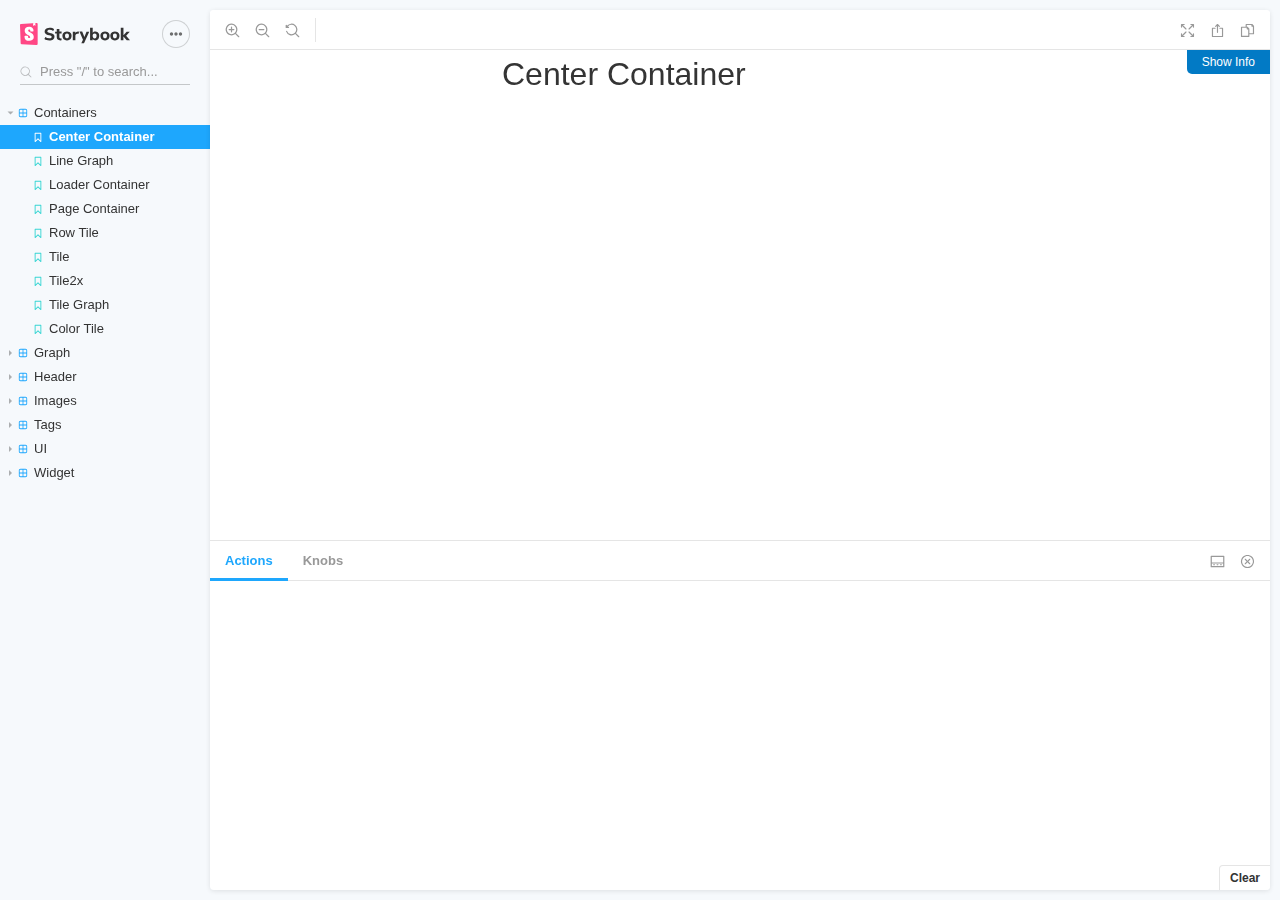
<file: index.html>
<!doctype html><html lang="en"><head><meta charset="utf-8"><title>Storybook</title><meta name="viewport" content="width=device-width,initial-scale=1"><style>html, body {
    overflow: hidden;
    height: 100%;
    width: 100%;
    margin: 0;
    padding: 0;
  }</style><script>/* globals window */
  /* eslint-disable no-underscore-dangle */
  try {
    if (window.top !== window) {
      window.__REACT_DEVTOOLS_GLOBAL_HOOK__ = window.top.__REACT_DEVTOOLS_GLOBAL_HOOK__;
    }
  } catch (e) {
    // eslint-disable-next-line no-console
    console.warn('unable to connect to top frame for connecting dev tools');
  }</script><style>#root[hidden],
      #docs-root[hidden] {
        display: none !important;
      }</style></head><body><div id="root"></div><div id="docs-root"></div><script>window['DOCS_MODE'] = false;</script><script src="runtime~main.411d3c3c7829aaabb366.bundle.js"></script><script src="vendors~main.183414a1969fa0c3e12a.bundle.js"></script><script src="main.533759f6d4d526141444.bundle.js"></script></body></html>
</file>
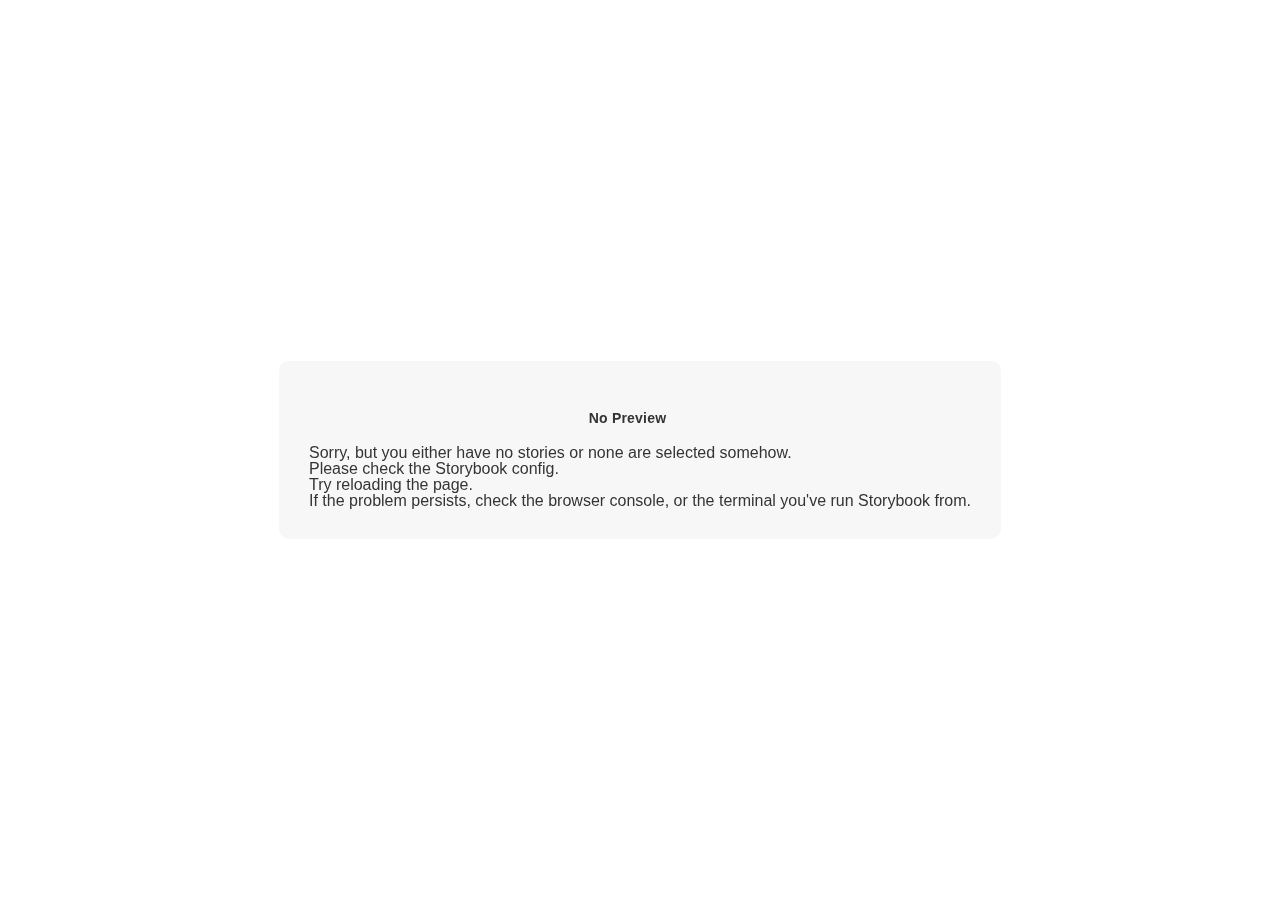
<file: iframe.html>
<!doctype html><html lang="en"><head><meta charset="utf-8"><title>Storybook</title><meta name="viewport" content="width=device-width,initial-scale=1"><base target="_parent"><style>:not(.sb-show-main) > .sb-main,
  :not(.sb-show-nopreview) > .sb-nopreview,
  :not(.sb-show-errordisplay) > .sb-errordisplay {
    display: none;
  }

  .sb-wrapper {
    position: fixed;
    top: 0;
    bottom: 0;
    left: 0;
    right: 0;
    padding: 20px;
    font-family: "Nunito Sans", -apple-system, ".SFNSText-Regular", "San Francisco", BlinkMacSystemFont, "Segoe UI", "Helvetica Neue", Helvetica, Arial, sans-serif;
    -webkit-font-smoothing: antialiased;
    overflow: auto;
  }

  .sb-heading {
    font-size: 14px;
    font-weight: 600;
    letter-spacing: 0.2px;
    margin: 10px 0;
    padding-right: 25px;
  }

  .sb-nopreview {
    display: flex;
    align-content: center;
    justify-content: center;
  }

  .sb-nopreview_main {
    margin: auto;
    padding: 30px;
    border-radius: 10px;
    background: rgba(0,0,0,0.03);
  }

  .sb-nopreview_heading {
    text-align: center;
  }

  .sb-errordisplay {
    border: 20px solid rgb(187, 49, 49);
    background: #222;
    color: #fff;
    z-index: 999999;
  }

  .sb-errordisplay_code {
    padding: 10px;
    background: #000;
    color: #eee;
    font-family: "Operator Mono", "Fira Code Retina", "Fira Code", "FiraCode-Retina", "Andale Mono", "Lucida Console", Consolas, Monaco, monospace;
  }

  .sb-errordisplay pre {
    white-space: pre-wrap;
  }</style><script>/* globals window */
  /* eslint-disable no-underscore-dangle */
  try {
    if (window.top !== window) {
      window.__REACT_DEVTOOLS_GLOBAL_HOOK__ = window.top.__REACT_DEVTOOLS_GLOBAL_HOOK__;
      window.__VUE_DEVTOOLS_GLOBAL_HOOK__ = window.top.__VUE_DEVTOOLS_GLOBAL_HOOK__;
      window.top.__VUE_DEVTOOLS_CONTEXT__ = window.document;
    }
  } catch (e) {
    // eslint-disable-next-line no-console
    console.warn('unable to connect to top frame for connecting dev tools');
  }</script><link href="static/css/vendors~main.cbebfab7.chunk.css" rel="stylesheet"><link href="static/css/main.ecff3b61.chunk.css" rel="stylesheet"><style>#root[hidden],
      #docs-root[hidden] {
        display: none !important;
      }</style></head><body><div class="sb-nopreview sb-wrapper"><div class="sb-nopreview_main"><h1 class="sb-nopreview_heading sb-heading">No Preview</h1><p>Sorry, but you either have no stories or none are selected somehow.</p><ul><li>Please check the Storybook config.</li><li>Try reloading the page.</li></ul><p>If the problem persists, check the browser console, or the terminal you've run Storybook from.</p></div></div><div class="sb-errordisplay sb-wrapper"><pre id="error-message" class="sb-heading"></pre><pre class="sb-errordisplay_code"><code id="error-stack"></code></pre></div><div id="root"></div><div id="docs-root"></div><script src="runtime~main.f47840f4ba794eee6e68.bundle.js"></script><script src="vendors~main.f47840f4ba794eee6e68.bundle.js"></script><script src="main.f47840f4ba794eee6e68.bundle.js"></script></body></html>
</file>
<file: static/css/vendors~main.cbebfab7.chunk.css>
.react-datepicker-popper[data-placement^="bottom"] .react-datepicker__triangle, .react-datepicker-popper[data-placement^="top"] .react-datepicker__triangle, .react-datepicker__year-read-view--down-arrow,
.react-datepicker__month-read-view--down-arrow,
.react-datepicker__month-year-read-view--down-arrow {
  margin-left: -8px;
  position: absolute;
}

.react-datepicker-popper[data-placement^="bottom"] .react-datepicker__triangle, .react-datepicker-popper[data-placement^="top"] .react-datepicker__triangle, .react-datepicker__year-read-view--down-arrow,
.react-datepicker__month-read-view--down-arrow,
.react-datepicker__month-year-read-view--down-arrow, .react-datepicker-popper[data-placement^="bottom"] .react-datepicker__triangle::before, .react-datepicker-popper[data-placement^="top"] .react-datepicker__triangle::before, .react-datepicker__year-read-view--down-arrow::before,
.react-datepicker__month-read-view--down-arrow::before,
.react-datepicker__month-year-read-view--down-arrow::before {
  box-sizing: content-box;
  position: absolute;
  border: 8px solid transparent;
  height: 0;
  width: 1px;
}

.react-datepicker-popper[data-placement^="bottom"] .react-datepicker__triangle::before, .react-datepicker-popper[data-placement^="top"] .react-datepicker__triangle::before, .react-datepicker__year-read-view--down-arrow::before,
.react-datepicker__month-read-view--down-arrow::before,
.react-datepicker__month-year-read-view--down-arrow::before {
  content: "";
  z-index: -1;
  border-width: 8px;
  left: -8px;
  border-bottom-color: #aeaeae;
}

.react-datepicker-popper[data-placement^="bottom"] .react-datepicker__triangle {
  top: 0;
  margin-top: -8px;
}

.react-datepicker-popper[data-placement^="bottom"] .react-datepicker__triangle, .react-datepicker-popper[data-placement^="bottom"] .react-datepicker__triangle::before {
  border-top: none;
  border-bottom-color: #f0f0f0;
}

.react-datepicker-popper[data-placement^="bottom"] .react-datepicker__triangle::before {
  top: -1px;
  border-bottom-color: #aeaeae;
}

.react-datepicker-popper[data-placement^="top"] .react-datepicker__triangle, .react-datepicker__year-read-view--down-arrow,
.react-datepicker__month-read-view--down-arrow,
.react-datepicker__month-year-read-view--down-arrow {
  bottom: 0;
  margin-bottom: -8px;
}

.react-datepicker-popper[data-placement^="top"] .react-datepicker__triangle, .react-datepicker__year-read-view--down-arrow,
.react-datepicker__month-read-view--down-arrow,
.react-datepicker__month-year-read-view--down-arrow, .react-datepicker-popper[data-placement^="top"] .react-datepicker__triangle::before, .react-datepicker__year-read-view--down-arrow::before,
.react-datepicker__month-read-view--down-arrow::before,
.react-datepicker__month-year-read-view--down-arrow::before {
  border-bottom: none;
  border-top-color: #fff;
}

.react-datepicker-popper[data-placement^="top"] .react-datepicker__triangle::before, .react-datepicker__year-read-view--down-arrow::before,
.react-datepicker__month-read-view--down-arrow::before,
.react-datepicker__month-year-read-view--down-arrow::before {
  bottom: -1px;
  border-top-color: #aeaeae;
}

.react-datepicker-wrapper {
  display: inline-block;
  padding: 0;
  border: 0;
}

.react-datepicker {
  font-family: "Helvetica Neue", Helvetica, Arial, sans-serif;
  font-size: 0.8rem;
  background-color: #fff;
  color: #000;
  border: 1px solid #aeaeae;
  border-radius: 0.3rem;
  display: inline-block;
  position: relative;
}

.react-datepicker--time-only .react-datepicker__triangle {
  left: 35px;
}

.react-datepicker--time-only .react-datepicker__time-container {
  border-left: 0;
}

.react-datepicker--time-only .react-datepicker__time {
  border-radius: 0.3rem;
}

.react-datepicker--time-only .react-datepicker__time-box {
  border-radius: 0.3rem;
}

.react-datepicker__triangle {
  position: absolute;
  left: 50px;
}

.react-datepicker-popper {
  z-index: 1;
}

.react-datepicker-popper[data-placement^="bottom"] {
  margin-top: 10px;
}

.react-datepicker-popper[data-placement="bottom-end"] .react-datepicker__triangle, .react-datepicker-popper[data-placement="top-end"] .react-datepicker__triangle {
  left: auto;
  right: 50px;
}

.react-datepicker-popper[data-placement^="top"] {
  margin-bottom: 10px;
}

.react-datepicker-popper[data-placement^="right"] {
  margin-left: 8px;
}

.react-datepicker-popper[data-placement^="right"] .react-datepicker__triangle {
  left: auto;
  right: 42px;
}

.react-datepicker-popper[data-placement^="left"] {
  margin-right: 8px;
}

.react-datepicker-popper[data-placement^="left"] .react-datepicker__triangle {
  left: 42px;
  right: auto;
}

.react-datepicker__header {
  text-align: center;
  background-color: #f0f0f0;
  border-bottom: 1px solid #aeaeae;
  border-top-left-radius: 0.3rem;
  border-top-right-radius: 0.3rem;
  padding-top: 8px;
  position: relative;
}

.react-datepicker__header--time {
  padding-bottom: 8px;
  padding-left: 5px;
  padding-right: 5px;
}

.react-datepicker__year-dropdown-container--select,
.react-datepicker__month-dropdown-container--select,
.react-datepicker__month-year-dropdown-container--select,
.react-datepicker__year-dropdown-container--scroll,
.react-datepicker__month-dropdown-container--scroll,
.react-datepicker__month-year-dropdown-container--scroll {
  display: inline-block;
  margin: 0 2px;
}

.react-datepicker__current-month,
.react-datepicker-time__header,
.react-datepicker-year-header {
  margin-top: 0;
  color: #000;
  font-weight: bold;
  font-size: 0.944rem;
}

.react-datepicker-time__header {
  text-overflow: ellipsis;
  white-space: nowrap;
  overflow: hidden;
}

.react-datepicker__navigation {
  background: none;
  line-height: 1.7rem;
  text-align: center;
  cursor: pointer;
  position: absolute;
  top: 10px;
  width: 0;
  padding: 0;
  border: 0.45rem solid transparent;
  z-index: 1;
  height: 10px;
  width: 10px;
  text-indent: -999em;
  overflow: hidden;
}

.react-datepicker__navigation--previous {
  left: 10px;
  border-right-color: #ccc;
}

.react-datepicker__navigation--previous:hover {
  border-right-color: #b3b3b3;
}

.react-datepicker__navigation--previous--disabled, .react-datepicker__navigation--previous--disabled:hover {
  border-right-color: #e6e6e6;
  cursor: default;
}

.react-datepicker__navigation--next {
  right: 10px;
  border-left-color: #ccc;
}

.react-datepicker__navigation--next--with-time:not(.react-datepicker__navigation--next--with-today-button) {
  right: 80px;
}

.react-datepicker__navigation--next:hover {
  border-left-color: #b3b3b3;
}

.react-datepicker__navigation--next--disabled, .react-datepicker__navigation--next--disabled:hover {
  border-left-color: #e6e6e6;
  cursor: default;
}

.react-datepicker__navigation--years {
  position: relative;
  top: 0;
  display: block;
  margin-left: auto;
  margin-right: auto;
}

.react-datepicker__navigation--years-previous {
  top: 4px;
  border-top-color: #ccc;
}

.react-datepicker__navigation--years-previous:hover {
  border-top-color: #b3b3b3;
}

.react-datepicker__navigation--years-upcoming {
  top: -4px;
  border-bottom-color: #ccc;
}

.react-datepicker__navigation--years-upcoming:hover {
  border-bottom-color: #b3b3b3;
}

.react-datepicker__month-container {
  float: left;
}

.react-datepicker__month {
  margin: 0.4rem;
  text-align: center;
}

.react-datepicker__month .react-datepicker__month-text,
.react-datepicker__month .react-datepicker__quarter-text {
  display: inline-block;
  width: 4rem;
  margin: 2px;
}

.react-datepicker__input-time-container {
  clear: both;
  width: 100%;
  float: left;
  margin: 5px 0 10px 15px;
  text-align: left;
}

.react-datepicker__input-time-container .react-datepicker-time__caption {
  display: inline-block;
}

.react-datepicker__input-time-container .react-datepicker-time__input-container {
  display: inline-block;
}

.react-datepicker__input-time-container .react-datepicker-time__input-container .react-datepicker-time__input {
  display: inline-block;
  margin-left: 10px;
}

.react-datepicker__input-time-container .react-datepicker-time__input-container .react-datepicker-time__input input {
  width: 85px;
}

.react-datepicker__input-time-container .react-datepicker-time__input-container .react-datepicker-time__input input[type="time"]::-webkit-inner-spin-button,
.react-datepicker__input-time-container .react-datepicker-time__input-container .react-datepicker-time__input input[type="time"]::-webkit-outer-spin-button {
  -webkit-appearance: none;
  margin: 0;
}

.react-datepicker__input-time-container .react-datepicker-time__input-container .react-datepicker-time__input input[type="time"] {
  -moz-appearance: textfield;
}

.react-datepicker__input-time-container .react-datepicker-time__input-container .react-datepicker-time__delimiter {
  margin-left: 5px;
  display: inline-block;
}

.react-datepicker__time-container {
  float: right;
  border-left: 1px solid #aeaeae;
  width: 85px;
}

.react-datepicker__time-container--with-today-button {
  display: inline;
  border: 1px solid #aeaeae;
  border-radius: 0.3rem;
  position: absolute;
  right: -72px;
  top: 0;
}

.react-datepicker__time-container .react-datepicker__time {
  position: relative;
  background: white;
}

.react-datepicker__time-container .react-datepicker__time .react-datepicker__time-box {
  width: 85px;
  overflow-x: hidden;
  margin: 0 auto;
  text-align: center;
}

.react-datepicker__time-container .react-datepicker__time .react-datepicker__time-box ul.react-datepicker__time-list {
  list-style: none;
  margin: 0;
  height: calc(195px + (1.7rem / 2));
  overflow-y: scroll;
  padding-right: 0px;
  padding-left: 0px;
  width: 100%;
  box-sizing: content-box;
}

.react-datepicker__time-container .react-datepicker__time .react-datepicker__time-box ul.react-datepicker__time-list li.react-datepicker__time-list-item {
  height: 30px;
  padding: 5px 10px;
  white-space: nowrap;
}

.react-datepicker__time-container .react-datepicker__time .react-datepicker__time-box ul.react-datepicker__time-list li.react-datepicker__time-list-item:hover {
  cursor: pointer;
  background-color: #f0f0f0;
}

.react-datepicker__time-container .react-datepicker__time .react-datepicker__time-box ul.react-datepicker__time-list li.react-datepicker__time-list-item--selected {
  background-color: #216ba5;
  color: white;
  font-weight: bold;
}

.react-datepicker__time-container .react-datepicker__time .react-datepicker__time-box ul.react-datepicker__time-list li.react-datepicker__time-list-item--selected:hover {
  background-color: #216ba5;
}

.react-datepicker__time-container .react-datepicker__time .react-datepicker__time-box ul.react-datepicker__time-list li.react-datepicker__time-list-item--disabled {
  color: #ccc;
}

.react-datepicker__time-container .react-datepicker__time .react-datepicker__time-box ul.react-datepicker__time-list li.react-datepicker__time-list-item--disabled:hover {
  cursor: default;
  background-color: transparent;
}

.react-datepicker__week-number {
  color: #ccc;
  display: inline-block;
  width: 1.7rem;
  line-height: 1.7rem;
  text-align: center;
  margin: 0.166rem;
}

.react-datepicker__week-number.react-datepicker__week-number--clickable {
  cursor: pointer;
}

.react-datepicker__week-number.react-datepicker__week-number--clickable:hover {
  border-radius: 0.3rem;
  background-color: #f0f0f0;
}

.react-datepicker__day-names,
.react-datepicker__week {
  white-space: nowrap;
}

.react-datepicker__day-name,
.react-datepicker__day,
.react-datepicker__time-name {
  color: #000;
  display: inline-block;
  width: 1.7rem;
  line-height: 1.7rem;
  text-align: center;
  margin: 0.166rem;
}

.react-datepicker__month--selected, .react-datepicker__month--in-selecting-range, .react-datepicker__month--in-range,
.react-datepicker__quarter--selected,
.react-datepicker__quarter--in-selecting-range,
.react-datepicker__quarter--in-range {
  border-radius: 0.3rem;
  background-color: #216ba5;
  color: #fff;
}

.react-datepicker__month--selected:hover, .react-datepicker__month--in-selecting-range:hover, .react-datepicker__month--in-range:hover,
.react-datepicker__quarter--selected:hover,
.react-datepicker__quarter--in-selecting-range:hover,
.react-datepicker__quarter--in-range:hover {
  background-color: #1d5d90;
}

.react-datepicker__month--disabled,
.react-datepicker__quarter--disabled {
  color: #ccc;
  pointer-events: none;
}

.react-datepicker__month--disabled:hover,
.react-datepicker__quarter--disabled:hover {
  cursor: default;
  background-color: transparent;
}

.react-datepicker__day,
.react-datepicker__month-text,
.react-datepicker__quarter-text {
  cursor: pointer;
}

.react-datepicker__day:hover,
.react-datepicker__month-text:hover,
.react-datepicker__quarter-text:hover {
  border-radius: 0.3rem;
  background-color: #f0f0f0;
}

.react-datepicker__day--today,
.react-datepicker__month-text--today,
.react-datepicker__quarter-text--today {
  font-weight: bold;
}

.react-datepicker__day--highlighted,
.react-datepicker__month-text--highlighted,
.react-datepicker__quarter-text--highlighted {
  border-radius: 0.3rem;
  background-color: #3dcc4a;
  color: #fff;
}

.react-datepicker__day--highlighted:hover,
.react-datepicker__month-text--highlighted:hover,
.react-datepicker__quarter-text--highlighted:hover {
  background-color: #32be3f;
}

.react-datepicker__day--highlighted-custom-1,
.react-datepicker__month-text--highlighted-custom-1,
.react-datepicker__quarter-text--highlighted-custom-1 {
  color: magenta;
}

.react-datepicker__day--highlighted-custom-2,
.react-datepicker__month-text--highlighted-custom-2,
.react-datepicker__quarter-text--highlighted-custom-2 {
  color: green;
}

.react-datepicker__day--selected, .react-datepicker__day--in-selecting-range, .react-datepicker__day--in-range,
.react-datepicker__month-text--selected,
.react-datepicker__month-text--in-selecting-range,
.react-datepicker__month-text--in-range,
.react-datepicker__quarter-text--selected,
.react-datepicker__quarter-text--in-selecting-range,
.react-datepicker__quarter-text--in-range {
  border-radius: 0.3rem;
  background-color: #216ba5;
  color: #fff;
}

.react-datepicker__day--selected:hover, .react-datepicker__day--in-selecting-range:hover, .react-datepicker__day--in-range:hover,
.react-datepicker__month-text--selected:hover,
.react-datepicker__month-text--in-selecting-range:hover,
.react-datepicker__month-text--in-range:hover,
.react-datepicker__quarter-text--selected:hover,
.react-datepicker__quarter-text--in-selecting-range:hover,
.react-datepicker__quarter-text--in-range:hover {
  background-color: #1d5d90;
}

.react-datepicker__day--keyboard-selected,
.react-datepicker__month-text--keyboard-selected,
.react-datepicker__quarter-text--keyboard-selected {
  border-radius: 0.3rem;
  background-color: #2a87d0;
  color: #fff;
}

.react-datepicker__day--keyboard-selected:hover,
.react-datepicker__month-text--keyboard-selected:hover,
.react-datepicker__quarter-text--keyboard-selected:hover {
  background-color: #1d5d90;
}

.react-datepicker__day--in-selecting-range ,
.react-datepicker__month-text--in-selecting-range ,
.react-datepicker__quarter-text--in-selecting-range {
  background-color: rgba(33, 107, 165, 0.5);
}

.react-datepicker__month--selecting-range .react-datepicker__day--in-range , .react-datepicker__month--selecting-range
.react-datepicker__month-text--in-range , .react-datepicker__month--selecting-range
.react-datepicker__quarter-text--in-range {
  background-color: #f0f0f0;
  color: #000;
}

.react-datepicker__day--disabled,
.react-datepicker__month-text--disabled,
.react-datepicker__quarter-text--disabled {
  cursor: default;
  color: #ccc;
}

.react-datepicker__day--disabled:hover,
.react-datepicker__month-text--disabled:hover,
.react-datepicker__quarter-text--disabled:hover {
  background-color: transparent;
}

.react-datepicker__month-text.react-datepicker__month--selected:hover, .react-datepicker__month-text.react-datepicker__month--in-range:hover, .react-datepicker__month-text.react-datepicker__quarter--selected:hover, .react-datepicker__month-text.react-datepicker__quarter--in-range:hover,
.react-datepicker__quarter-text.react-datepicker__month--selected:hover,
.react-datepicker__quarter-text.react-datepicker__month--in-range:hover,
.react-datepicker__quarter-text.react-datepicker__quarter--selected:hover,
.react-datepicker__quarter-text.react-datepicker__quarter--in-range:hover {
  background-color: #216ba5;
}

.react-datepicker__month-text:hover,
.react-datepicker__quarter-text:hover {
  background-color: #f0f0f0;
}

.react-datepicker__input-container {
  position: relative;
  display: inline-block;
  width: 100%;
}

.react-datepicker__year-read-view,
.react-datepicker__month-read-view,
.react-datepicker__month-year-read-view {
  border: 1px solid transparent;
  border-radius: 0.3rem;
}

.react-datepicker__year-read-view:hover,
.react-datepicker__month-read-view:hover,
.react-datepicker__month-year-read-view:hover {
  cursor: pointer;
}

.react-datepicker__year-read-view:hover .react-datepicker__year-read-view--down-arrow,
.react-datepicker__year-read-view:hover .react-datepicker__month-read-view--down-arrow,
.react-datepicker__month-read-view:hover .react-datepicker__year-read-view--down-arrow,
.react-datepicker__month-read-view:hover .react-datepicker__month-read-view--down-arrow,
.react-datepicker__month-year-read-view:hover .react-datepicker__year-read-view--down-arrow,
.react-datepicker__month-year-read-view:hover .react-datepicker__month-read-view--down-arrow {
  border-top-color: #b3b3b3;
}

.react-datepicker__year-read-view--down-arrow,
.react-datepicker__month-read-view--down-arrow,
.react-datepicker__month-year-read-view--down-arrow {
  border-top-color: #ccc;
  float: right;
  margin-left: 20px;
  top: 8px;
  position: relative;
  border-width: 0.45rem;
}

.react-datepicker__year-dropdown,
.react-datepicker__month-dropdown,
.react-datepicker__month-year-dropdown {
  background-color: #f0f0f0;
  position: absolute;
  width: 50%;
  left: 25%;
  top: 30px;
  z-index: 1;
  text-align: center;
  border-radius: 0.3rem;
  border: 1px solid #aeaeae;
}

.react-datepicker__year-dropdown:hover,
.react-datepicker__month-dropdown:hover,
.react-datepicker__month-year-dropdown:hover {
  cursor: pointer;
}

.react-datepicker__year-dropdown--scrollable,
.react-datepicker__month-dropdown--scrollable,
.react-datepicker__month-year-dropdown--scrollable {
  height: 150px;
  overflow-y: scroll;
}

.react-datepicker__year-option,
.react-datepicker__month-option,
.react-datepicker__month-year-option {
  line-height: 20px;
  width: 100%;
  display: block;
  margin-left: auto;
  margin-right: auto;
}

.react-datepicker__year-option:first-of-type,
.react-datepicker__month-option:first-of-type,
.react-datepicker__month-year-option:first-of-type {
  border-top-left-radius: 0.3rem;
  border-top-right-radius: 0.3rem;
}

.react-datepicker__year-option:last-of-type,
.react-datepicker__month-option:last-of-type,
.react-datepicker__month-year-option:last-of-type {
  -webkit-user-select: none;
  -moz-user-select: none;
  -ms-user-select: none;
  user-select: none;
  border-bottom-left-radius: 0.3rem;
  border-bottom-right-radius: 0.3rem;
}

.react-datepicker__year-option:hover,
.react-datepicker__month-option:hover,
.react-datepicker__month-year-option:hover {
  background-color: #ccc;
}

.react-datepicker__year-option:hover .react-datepicker__navigation--years-upcoming,
.react-datepicker__month-option:hover .react-datepicker__navigation--years-upcoming,
.react-datepicker__month-year-option:hover .react-datepicker__navigation--years-upcoming {
  border-bottom-color: #b3b3b3;
}

.react-datepicker__year-option:hover .react-datepicker__navigation--years-previous,
.react-datepicker__month-option:hover .react-datepicker__navigation--years-previous,
.react-datepicker__month-year-option:hover .react-datepicker__navigation--years-previous {
  border-top-color: #b3b3b3;
}

.react-datepicker__year-option--selected,
.react-datepicker__month-option--selected,
.react-datepicker__month-year-option--selected {
  position: absolute;
  left: 15px;
}

.react-datepicker__close-icon {
  cursor: pointer;
  background-color: transparent;
  border: 0;
  outline: 0;
  padding: 0px 6px 0px 0px;
  position: absolute;
  top: 0;
  right: 0;
  height: 100%;
  display: table-cell;
  vertical-align: middle;
}

.react-datepicker__close-icon::after {
  cursor: pointer;
  background-color: #216ba5;
  color: #fff;
  border-radius: 50%;
  height: 16px;
  width: 16px;
  padding: 2px;
  font-size: 12px;
  line-height: 1;
  text-align: center;
  display: table-cell;
  vertical-align: middle;
  content: "\00d7";
}

.react-datepicker__today-button {
  background: #f0f0f0;
  border-top: 1px solid #aeaeae;
  cursor: pointer;
  text-align: center;
  font-weight: bold;
  padding: 5px 0;
  clear: left;
}

.react-datepicker__portal {
  position: fixed;
  width: 100vw;
  height: 100vh;
  background-color: rgba(0, 0, 0, 0.8);
  left: 0;
  top: 0;
  justify-content: center;
  align-items: center;
  display: flex;
  z-index: 2147483647;
}

.react-datepicker__portal .react-datepicker__day-name,
.react-datepicker__portal .react-datepicker__day,
.react-datepicker__portal .react-datepicker__time-name {
  width: 3rem;
  line-height: 3rem;
}

@media (max-width: 400px), (max-height: 550px) {
  .react-datepicker__portal .react-datepicker__day-name,
  .react-datepicker__portal .react-datepicker__day,
  .react-datepicker__portal .react-datepicker__time-name {
    width: 2rem;
    line-height: 2rem;
  }
}

.react-datepicker__portal .react-datepicker__current-month,
.react-datepicker__portal .react-datepicker-time__header {
  font-size: 1.44rem;
}

.react-datepicker__portal .react-datepicker__navigation {
  border: 0.81rem solid transparent;
}

.react-datepicker__portal .react-datepicker__navigation--previous {
  border-right-color: #ccc;
}

.react-datepicker__portal .react-datepicker__navigation--previous:hover {
  border-right-color: #b3b3b3;
}

.react-datepicker__portal .react-datepicker__navigation--previous--disabled, .react-datepicker__portal .react-datepicker__navigation--previous--disabled:hover {
  border-right-color: #e6e6e6;
  cursor: default;
}

.react-datepicker__portal .react-datepicker__navigation--next {
  border-left-color: #ccc;
}

.react-datepicker__portal .react-datepicker__navigation--next:hover {
  border-left-color: #b3b3b3;
}

.react-datepicker__portal .react-datepicker__navigation--next--disabled, .react-datepicker__portal .react-datepicker__navigation--next--disabled:hover {
  border-left-color: #e6e6e6;
  cursor: default;
}

.toast-title {
  font-weight: bold;
}
.toast-message {
  -ms-word-wrap: break-word;
  word-wrap: break-word;
}
.toast-message a,
.toast-message label {
  color: #FFFFFF;
}
.toast-message a:hover {
  color: #CCCCCC;
  text-decoration: none;
}
.toast-close-button {
  position: relative;
  right: -0.3em;
  top: -0.3em;
  float: right;
  font-size: 20px;
  font-weight: bold;
  color: #FFFFFF;
  -webkit-text-shadow: 0 1px 0 #ffffff;
  text-shadow: 0 1px 0 #ffffff;
  opacity: 0.8;
  -ms-filter: progid:DXImageTransform.Microsoft.Alpha(Opacity=80);
  filter: alpha(opacity=80);
  line-height: 1;
}
.toast-close-button:hover,
.toast-close-button:focus {
  color: #000000;
  text-decoration: none;
  cursor: pointer;
  opacity: 0.4;
  -ms-filter: progid:DXImageTransform.Microsoft.Alpha(Opacity=40);
  filter: alpha(opacity=40);
}
.rtl .toast-close-button {
  left: -0.3em;
  float: left;
  right: 0.3em;
}
/*Additional properties for button version
 iOS requires the button element instead of an anchor tag.
 If you want the anchor version, it requires `href="#"`.*/
button.toast-close-button {
  padding: 0;
  cursor: pointer;
  background: transparent;
  border: 0;
  -webkit-appearance: none;
}
.toast-top-center {
  top: 0;
  right: 0;
  width: 100%;
}
.toast-bottom-center {
  bottom: 0;
  right: 0;
  width: 100%;
}
.toast-top-full-width {
  top: 0;
  right: 0;
  width: 100%;
}
.toast-bottom-full-width {
  bottom: 0;
  right: 0;
  width: 100%;
}
.toast-top-left {
  top: 12px;
  left: 12px;
}
.toast-top-right {
  top: 12px;
  right: 12px;
}
.toast-bottom-right {
  right: 12px;
  bottom: 12px;
}
.toast-bottom-left {
  bottom: 12px;
  left: 12px;
}
#toast-container {
  position: fixed;
  z-index: 999999;
  pointer-events: none;
  /*overrides*/
}
#toast-container * {
  box-sizing: border-box;
}
#toast-container > div {
  position: relative;
  pointer-events: auto;
  overflow: hidden;
  margin: 0 0 6px;
  padding: 15px 15px 15px 50px;
  width: 300px;
  border-radius: 3px 3px 3px 3px;
  background-position: 15px center;
  background-repeat: no-repeat;
  box-shadow: 0 0 12px #999999;
  color: #FFFFFF;
  opacity: 0.8;
  -ms-filter: progid:DXImageTransform.Microsoft.Alpha(Opacity=80);
  filter: alpha(opacity=80);
}
#toast-container > div.rtl {
  direction: rtl;
  padding: 15px 50px 15px 15px;
  background-position: right 15px center;
}
#toast-container > div:hover {
  box-shadow: 0 0 12px #000000;
  opacity: 1;
  -ms-filter: progid:DXImageTransform.Microsoft.Alpha(Opacity=100);
  filter: alpha(opacity=100);
  cursor: pointer;
}
#toast-container > .toast-info {
  background-image: url("[data-uri]") !important;
}
#toast-container > .toast-error {
  background-image: url("[data-uri]") !important;
}
#toast-container > .toast-success {
  background-image: url("[data-uri]") !important;
}
#toast-container > .toast-warning {
  background-image: url("[data-uri]") !important;
}
#toast-container.toast-top-center > div,
#toast-container.toast-bottom-center > div {
  width: 300px;
  margin-left: auto;
  margin-right: auto;
}
#toast-container.toast-top-full-width > div,
#toast-container.toast-bottom-full-width > div {
  width: 96%;
  margin-left: auto;
  margin-right: auto;
}
.toast {
  background-color: #030303;
}
.toast-success {
  background-color: #51A351;
}
.toast-error {
  background-color: #BD362F;
}
.toast-info {
  background-color: #2F96B4;
}
.toast-warning {
  background-color: #F89406;
}
.toast-progress {
  position: absolute;
  left: 0;
  bottom: 0;
  height: 4px;
  background-color: #000000;
  opacity: 0.4;
  -ms-filter: progid:DXImageTransform.Microsoft.Alpha(Opacity=40);
  filter: alpha(opacity=40);
}
/*Responsive Design*/
@media all and (max-width: 240px) {
  #toast-container > div {
    padding: 8px 8px 8px 50px;
    width: 11em;
  }
  #toast-container > div.rtl {
    padding: 8px 50px 8px 8px;
  }
  #toast-container .toast-close-button {
    right: -0.2em;
    top: -0.2em;
  }
  #toast-container .rtl .toast-close-button {
    left: -0.2em;
    right: 0.2em;
  }
}
@media all and (min-width: 241px) and (max-width: 480px) {
  #toast-container > div {
    padding: 8px 8px 8px 50px;
    width: 18em;
  }
  #toast-container > div.rtl {
    padding: 8px 50px 8px 8px;
  }
  #toast-container .toast-close-button {
    right: -0.2em;
    top: -0.2em;
  }
  #toast-container .rtl .toast-close-button {
    left: -0.2em;
    right: 0.2em;
  }
}
@media all and (min-width: 481px) and (max-width: 768px) {
  #toast-container > div {
    padding: 15px 15px 15px 50px;
    width: 25em;
  }
  #toast-container > div.rtl {
    padding: 15px 50px 15px 15px;
  }
}

/*!
 *  Font Awesome 4.7.0 by @davegandy - http://fontawesome.io - @fontawesome
 *  License - http://fontawesome.io/license (Font: SIL OFL 1.1, CSS: MIT License)
 */@font-face{font-family:'FontAwesome';src:url(../../static/media/fontawesome-webfont.674f50d2.eot);src:url(../../static/media/fontawesome-webfont.674f50d2.eot?#iefix&v=4.7.0) format('embedded-opentype'),url(../../static/media/fontawesome-webfont.af7ae505.woff2) format('woff2'),url(../../static/media/fontawesome-webfont.fee66e71.woff) format('woff'),url(../../static/media/fontawesome-webfont.b06871f2.ttf) format('truetype'),url(../../static/media/fontawesome-webfont.912ec66d.svg#fontawesomeregular) format('svg');font-weight:normal;font-style:normal}.fa{display:inline-block;font:normal normal normal 14px/1 FontAwesome;font-size:inherit;text-rendering:auto;-webkit-font-smoothing:antialiased;-moz-osx-font-smoothing:grayscale}.fa-lg{font-size:1.33333333em;line-height:.75em;vertical-align:-15%}.fa-2x{font-size:2em}.fa-3x{font-size:3em}.fa-4x{font-size:4em}.fa-5x{font-size:5em}.fa-fw{width:1.28571429em;text-align:center}.fa-ul{padding-left:0;margin-left:2.14285714em;list-style-type:none}.fa-ul>li{position:relative}.fa-li{position:absolute;left:-2.14285714em;width:2.14285714em;top:.14285714em;text-align:center}.fa-li.fa-lg{left:-1.85714286em}.fa-border{padding:.2em .25em .15em;border:solid .08em #eee;border-radius:.1em}.fa-pull-left{float:left}.fa-pull-right{float:right}.fa.fa-pull-left{margin-right:.3em}.fa.fa-pull-right{margin-left:.3em}.pull-right{float:right}.pull-left{float:left}.fa.pull-left{margin-right:.3em}.fa.pull-right{margin-left:.3em}.fa-spin{-webkit-animation:fa-spin 2s infinite linear;animation:fa-spin 2s infinite linear}.fa-pulse{-webkit-animation:fa-spin 1s infinite steps(8);animation:fa-spin 1s infinite steps(8)}@-webkit-keyframes fa-spin{0%{transform:rotate(0deg)}100%{transform:rotate(359deg)}}@keyframes fa-spin{0%{transform:rotate(0deg)}100%{transform:rotate(359deg)}}.fa-rotate-90{-ms-filter:"progid:DXImageTransform.Microsoft.BasicImage(rotation=1)";transform:rotate(90deg)}.fa-rotate-180{-ms-filter:"progid:DXImageTransform.Microsoft.BasicImage(rotation=2)";transform:rotate(180deg)}.fa-rotate-270{-ms-filter:"progid:DXImageTransform.Microsoft.BasicImage(rotation=3)";transform:rotate(270deg)}.fa-flip-horizontal{-ms-filter:"progid:DXImageTransform.Microsoft.BasicImage(rotation=0, mirror=1)";transform:scale(-1, 1)}.fa-flip-vertical{-ms-filter:"progid:DXImageTransform.Microsoft.BasicImage(rotation=2, mirror=1)";transform:scale(1, -1)}:root .fa-rotate-90,:root .fa-rotate-180,:root .fa-rotate-270,:root .fa-flip-horizontal,:root .fa-flip-vertical{-webkit-filter:none;filter:none}.fa-stack{position:relative;display:inline-block;width:2em;height:2em;line-height:2em;vertical-align:middle}.fa-stack-1x,.fa-stack-2x{position:absolute;left:0;width:100%;text-align:center}.fa-stack-1x{line-height:inherit}.fa-stack-2x{font-size:2em}.fa-inverse{color:#fff}.fa-glass:before{content:"\f000"}.fa-music:before{content:"\f001"}.fa-search:before{content:"\f002"}.fa-envelope-o:before{content:"\f003"}.fa-heart:before{content:"\f004"}.fa-star:before{content:"\f005"}.fa-star-o:before{content:"\f006"}.fa-user:before{content:"\f007"}.fa-film:before{content:"\f008"}.fa-th-large:before{content:"\f009"}.fa-th:before{content:"\f00a"}.fa-th-list:before{content:"\f00b"}.fa-check:before{content:"\f00c"}.fa-remove:before,.fa-close:before,.fa-times:before{content:"\f00d"}.fa-search-plus:before{content:"\f00e"}.fa-search-minus:before{content:"\f010"}.fa-power-off:before{content:"\f011"}.fa-signal:before{content:"\f012"}.fa-gear:before,.fa-cog:before{content:"\f013"}.fa-trash-o:before{content:"\f014"}.fa-home:before{content:"\f015"}.fa-file-o:before{content:"\f016"}.fa-clock-o:before{content:"\f017"}.fa-road:before{content:"\f018"}.fa-download:before{content:"\f019"}.fa-arrow-circle-o-down:before{content:"\f01a"}.fa-arrow-circle-o-up:before{content:"\f01b"}.fa-inbox:before{content:"\f01c"}.fa-play-circle-o:before{content:"\f01d"}.fa-rotate-right:before,.fa-repeat:before{content:"\f01e"}.fa-refresh:before{content:"\f021"}.fa-list-alt:before{content:"\f022"}.fa-lock:before{content:"\f023"}.fa-flag:before{content:"\f024"}.fa-headphones:before{content:"\f025"}.fa-volume-off:before{content:"\f026"}.fa-volume-down:before{content:"\f027"}.fa-volume-up:before{content:"\f028"}.fa-qrcode:before{content:"\f029"}.fa-barcode:before{content:"\f02a"}.fa-tag:before{content:"\f02b"}.fa-tags:before{content:"\f02c"}.fa-book:before{content:"\f02d"}.fa-bookmark:before{content:"\f02e"}.fa-print:before{content:"\f02f"}.fa-camera:before{content:"\f030"}.fa-font:before{content:"\f031"}.fa-bold:before{content:"\f032"}.fa-italic:before{content:"\f033"}.fa-text-height:before{content:"\f034"}.fa-text-width:before{content:"\f035"}.fa-align-left:before{content:"\f036"}.fa-align-center:before{content:"\f037"}.fa-align-right:before{content:"\f038"}.fa-align-justify:before{content:"\f039"}.fa-list:before{content:"\f03a"}.fa-dedent:before,.fa-outdent:before{content:"\f03b"}.fa-indent:before{content:"\f03c"}.fa-video-camera:before{content:"\f03d"}.fa-photo:before,.fa-image:before,.fa-picture-o:before{content:"\f03e"}.fa-pencil:before{content:"\f040"}.fa-map-marker:before{content:"\f041"}.fa-adjust:before{content:"\f042"}.fa-tint:before{content:"\f043"}.fa-edit:before,.fa-pencil-square-o:before{content:"\f044"}.fa-share-square-o:before{content:"\f045"}.fa-check-square-o:before{content:"\f046"}.fa-arrows:before{content:"\f047"}.fa-step-backward:before{content:"\f048"}.fa-fast-backward:before{content:"\f049"}.fa-backward:before{content:"\f04a"}.fa-play:before{content:"\f04b"}.fa-pause:before{content:"\f04c"}.fa-stop:before{content:"\f04d"}.fa-forward:before{content:"\f04e"}.fa-fast-forward:before{content:"\f050"}.fa-step-forward:before{content:"\f051"}.fa-eject:before{content:"\f052"}.fa-chevron-left:before{content:"\f053"}.fa-chevron-right:before{content:"\f054"}.fa-plus-circle:before{content:"\f055"}.fa-minus-circle:before{content:"\f056"}.fa-times-circle:before{content:"\f057"}.fa-check-circle:before{content:"\f058"}.fa-question-circle:before{content:"\f059"}.fa-info-circle:before{content:"\f05a"}.fa-crosshairs:before{content:"\f05b"}.fa-times-circle-o:before{content:"\f05c"}.fa-check-circle-o:before{content:"\f05d"}.fa-ban:before{content:"\f05e"}.fa-arrow-left:before{content:"\f060"}.fa-arrow-right:before{content:"\f061"}.fa-arrow-up:before{content:"\f062"}.fa-arrow-down:before{content:"\f063"}.fa-mail-forward:before,.fa-share:before{content:"\f064"}.fa-expand:before{content:"\f065"}.fa-compress:before{content:"\f066"}.fa-plus:before{content:"\f067"}.fa-minus:before{content:"\f068"}.fa-asterisk:before{content:"\f069"}.fa-exclamation-circle:before{content:"\f06a"}.fa-gift:before{content:"\f06b"}.fa-leaf:before{content:"\f06c"}.fa-fire:before{content:"\f06d"}.fa-eye:before{content:"\f06e"}.fa-eye-slash:before{content:"\f070"}.fa-warning:before,.fa-exclamation-triangle:before{content:"\f071"}.fa-plane:before{content:"\f072"}.fa-calendar:before{content:"\f073"}.fa-random:before{content:"\f074"}.fa-comment:before{content:"\f075"}.fa-magnet:before{content:"\f076"}.fa-chevron-up:before{content:"\f077"}.fa-chevron-down:before{content:"\f078"}.fa-retweet:before{content:"\f079"}.fa-shopping-cart:before{content:"\f07a"}.fa-folder:before{content:"\f07b"}.fa-folder-open:before{content:"\f07c"}.fa-arrows-v:before{content:"\f07d"}.fa-arrows-h:before{content:"\f07e"}.fa-bar-chart-o:before,.fa-bar-chart:before{content:"\f080"}.fa-twitter-square:before{content:"\f081"}.fa-facebook-square:before{content:"\f082"}.fa-camera-retro:before{content:"\f083"}.fa-key:before{content:"\f084"}.fa-gears:before,.fa-cogs:before{content:"\f085"}.fa-comments:before{content:"\f086"}.fa-thumbs-o-up:before{content:"\f087"}.fa-thumbs-o-down:before{content:"\f088"}.fa-star-half:before{content:"\f089"}.fa-heart-o:before{content:"\f08a"}.fa-sign-out:before{content:"\f08b"}.fa-linkedin-square:before{content:"\f08c"}.fa-thumb-tack:before{content:"\f08d"}.fa-external-link:before{content:"\f08e"}.fa-sign-in:before{content:"\f090"}.fa-trophy:before{content:"\f091"}.fa-github-square:before{content:"\f092"}.fa-upload:before{content:"\f093"}.fa-lemon-o:before{content:"\f094"}.fa-phone:before{content:"\f095"}.fa-square-o:before{content:"\f096"}.fa-bookmark-o:before{content:"\f097"}.fa-phone-square:before{content:"\f098"}.fa-twitter:before{content:"\f099"}.fa-facebook-f:before,.fa-facebook:before{content:"\f09a"}.fa-github:before{content:"\f09b"}.fa-unlock:before{content:"\f09c"}.fa-credit-card:before{content:"\f09d"}.fa-feed:before,.fa-rss:before{content:"\f09e"}.fa-hdd-o:before{content:"\f0a0"}.fa-bullhorn:before{content:"\f0a1"}.fa-bell:before{content:"\f0f3"}.fa-certificate:before{content:"\f0a3"}.fa-hand-o-right:before{content:"\f0a4"}.fa-hand-o-left:before{content:"\f0a5"}.fa-hand-o-up:before{content:"\f0a6"}.fa-hand-o-down:before{content:"\f0a7"}.fa-arrow-circle-left:before{content:"\f0a8"}.fa-arrow-circle-right:before{content:"\f0a9"}.fa-arrow-circle-up:before{content:"\f0aa"}.fa-arrow-circle-down:before{content:"\f0ab"}.fa-globe:before{content:"\f0ac"}.fa-wrench:before{content:"\f0ad"}.fa-tasks:before{content:"\f0ae"}.fa-filter:before{content:"\f0b0"}.fa-briefcase:before{content:"\f0b1"}.fa-arrows-alt:before{content:"\f0b2"}.fa-group:before,.fa-users:before{content:"\f0c0"}.fa-chain:before,.fa-link:before{content:"\f0c1"}.fa-cloud:before{content:"\f0c2"}.fa-flask:before{content:"\f0c3"}.fa-cut:before,.fa-scissors:before{content:"\f0c4"}.fa-copy:before,.fa-files-o:before{content:"\f0c5"}.fa-paperclip:before{content:"\f0c6"}.fa-save:before,.fa-floppy-o:before{content:"\f0c7"}.fa-square:before{content:"\f0c8"}.fa-navicon:before,.fa-reorder:before,.fa-bars:before{content:"\f0c9"}.fa-list-ul:before{content:"\f0ca"}.fa-list-ol:before{content:"\f0cb"}.fa-strikethrough:before{content:"\f0cc"}.fa-underline:before{content:"\f0cd"}.fa-table:before{content:"\f0ce"}.fa-magic:before{content:"\f0d0"}.fa-truck:before{content:"\f0d1"}.fa-pinterest:before{content:"\f0d2"}.fa-pinterest-square:before{content:"\f0d3"}.fa-google-plus-square:before{content:"\f0d4"}.fa-google-plus:before{content:"\f0d5"}.fa-money:before{content:"\f0d6"}.fa-caret-down:before{content:"\f0d7"}.fa-caret-up:before{content:"\f0d8"}.fa-caret-left:before{content:"\f0d9"}.fa-caret-right:before{content:"\f0da"}.fa-columns:before{content:"\f0db"}.fa-unsorted:before,.fa-sort:before{content:"\f0dc"}.fa-sort-down:before,.fa-sort-desc:before{content:"\f0dd"}.fa-sort-up:before,.fa-sort-asc:before{content:"\f0de"}.fa-envelope:before{content:"\f0e0"}.fa-linkedin:before{content:"\f0e1"}.fa-rotate-left:before,.fa-undo:before{content:"\f0e2"}.fa-legal:before,.fa-gavel:before{content:"\f0e3"}.fa-dashboard:before,.fa-tachometer:before{content:"\f0e4"}.fa-comment-o:before{content:"\f0e5"}.fa-comments-o:before{content:"\f0e6"}.fa-flash:before,.fa-bolt:before{content:"\f0e7"}.fa-sitemap:before{content:"\f0e8"}.fa-umbrella:before{content:"\f0e9"}.fa-paste:before,.fa-clipboard:before{content:"\f0ea"}.fa-lightbulb-o:before{content:"\f0eb"}.fa-exchange:before{content:"\f0ec"}.fa-cloud-download:before{content:"\f0ed"}.fa-cloud-upload:before{content:"\f0ee"}.fa-user-md:before{content:"\f0f0"}.fa-stethoscope:before{content:"\f0f1"}.fa-suitcase:before{content:"\f0f2"}.fa-bell-o:before{content:"\f0a2"}.fa-coffee:before{content:"\f0f4"}.fa-cutlery:before{content:"\f0f5"}.fa-file-text-o:before{content:"\f0f6"}.fa-building-o:before{content:"\f0f7"}.fa-hospital-o:before{content:"\f0f8"}.fa-ambulance:before{content:"\f0f9"}.fa-medkit:before{content:"\f0fa"}.fa-fighter-jet:before{content:"\f0fb"}.fa-beer:before{content:"\f0fc"}.fa-h-square:before{content:"\f0fd"}.fa-plus-square:before{content:"\f0fe"}.fa-angle-double-left:before{content:"\f100"}.fa-angle-double-right:before{content:"\f101"}.fa-angle-double-up:before{content:"\f102"}.fa-angle-double-down:before{content:"\f103"}.fa-angle-left:before{content:"\f104"}.fa-angle-right:before{content:"\f105"}.fa-angle-up:before{content:"\f106"}.fa-angle-down:before{content:"\f107"}.fa-desktop:before{content:"\f108"}.fa-laptop:before{content:"\f109"}.fa-tablet:before{content:"\f10a"}.fa-mobile-phone:before,.fa-mobile:before{content:"\f10b"}.fa-circle-o:before{content:"\f10c"}.fa-quote-left:before{content:"\f10d"}.fa-quote-right:before{content:"\f10e"}.fa-spinner:before{content:"\f110"}.fa-circle:before{content:"\f111"}.fa-mail-reply:before,.fa-reply:before{content:"\f112"}.fa-github-alt:before{content:"\f113"}.fa-folder-o:before{content:"\f114"}.fa-folder-open-o:before{content:"\f115"}.fa-smile-o:before{content:"\f118"}.fa-frown-o:before{content:"\f119"}.fa-meh-o:before{content:"\f11a"}.fa-gamepad:before{content:"\f11b"}.fa-keyboard-o:before{content:"\f11c"}.fa-flag-o:before{content:"\f11d"}.fa-flag-checkered:before{content:"\f11e"}.fa-terminal:before{content:"\f120"}.fa-code:before{content:"\f121"}.fa-mail-reply-all:before,.fa-reply-all:before{content:"\f122"}.fa-star-half-empty:before,.fa-star-half-full:before,.fa-star-half-o:before{content:"\f123"}.fa-location-arrow:before{content:"\f124"}.fa-crop:before{content:"\f125"}.fa-code-fork:before{content:"\f126"}.fa-unlink:before,.fa-chain-broken:before{content:"\f127"}.fa-question:before{content:"\f128"}.fa-info:before{content:"\f129"}.fa-exclamation:before{content:"\f12a"}.fa-superscript:before{content:"\f12b"}.fa-subscript:before{content:"\f12c"}.fa-eraser:before{content:"\f12d"}.fa-puzzle-piece:before{content:"\f12e"}.fa-microphone:before{content:"\f130"}.fa-microphone-slash:before{content:"\f131"}.fa-shield:before{content:"\f132"}.fa-calendar-o:before{content:"\f133"}.fa-fire-extinguisher:before{content:"\f134"}.fa-rocket:before{content:"\f135"}.fa-maxcdn:before{content:"\f136"}.fa-chevron-circle-left:before{content:"\f137"}.fa-chevron-circle-right:before{content:"\f138"}.fa-chevron-circle-up:before{content:"\f139"}.fa-chevron-circle-down:before{content:"\f13a"}.fa-html5:before{content:"\f13b"}.fa-css3:before{content:"\f13c"}.fa-anchor:before{content:"\f13d"}.fa-unlock-alt:before{content:"\f13e"}.fa-bullseye:before{content:"\f140"}.fa-ellipsis-h:before{content:"\f141"}.fa-ellipsis-v:before{content:"\f142"}.fa-rss-square:before{content:"\f143"}.fa-play-circle:before{content:"\f144"}.fa-ticket:before{content:"\f145"}.fa-minus-square:before{content:"\f146"}.fa-minus-square-o:before{content:"\f147"}.fa-level-up:before{content:"\f148"}.fa-level-down:before{content:"\f149"}.fa-check-square:before{content:"\f14a"}.fa-pencil-square:before{content:"\f14b"}.fa-external-link-square:before{content:"\f14c"}.fa-share-square:before{content:"\f14d"}.fa-compass:before{content:"\f14e"}.fa-toggle-down:before,.fa-caret-square-o-down:before{content:"\f150"}.fa-toggle-up:before,.fa-caret-square-o-up:before{content:"\f151"}.fa-toggle-right:before,.fa-caret-square-o-right:before{content:"\f152"}.fa-euro:before,.fa-eur:before{content:"\f153"}.fa-gbp:before{content:"\f154"}.fa-dollar:before,.fa-usd:before{content:"\f155"}.fa-rupee:before,.fa-inr:before{content:"\f156"}.fa-cny:before,.fa-rmb:before,.fa-yen:before,.fa-jpy:before{content:"\f157"}.fa-ruble:before,.fa-rouble:before,.fa-rub:before{content:"\f158"}.fa-won:before,.fa-krw:before{content:"\f159"}.fa-bitcoin:before,.fa-btc:before{content:"\f15a"}.fa-file:before{content:"\f15b"}.fa-file-text:before{content:"\f15c"}.fa-sort-alpha-asc:before{content:"\f15d"}.fa-sort-alpha-desc:before{content:"\f15e"}.fa-sort-amount-asc:before{content:"\f160"}.fa-sort-amount-desc:before{content:"\f161"}.fa-sort-numeric-asc:before{content:"\f162"}.fa-sort-numeric-desc:before{content:"\f163"}.fa-thumbs-up:before{content:"\f164"}.fa-thumbs-down:before{content:"\f165"}.fa-youtube-square:before{content:"\f166"}.fa-youtube:before{content:"\f167"}.fa-xing:before{content:"\f168"}.fa-xing-square:before{content:"\f169"}.fa-youtube-play:before{content:"\f16a"}.fa-dropbox:before{content:"\f16b"}.fa-stack-overflow:before{content:"\f16c"}.fa-instagram:before{content:"\f16d"}.fa-flickr:before{content:"\f16e"}.fa-adn:before{content:"\f170"}.fa-bitbucket:before{content:"\f171"}.fa-bitbucket-square:before{content:"\f172"}.fa-tumblr:before{content:"\f173"}.fa-tumblr-square:before{content:"\f174"}.fa-long-arrow-down:before{content:"\f175"}.fa-long-arrow-up:before{content:"\f176"}.fa-long-arrow-left:before{content:"\f177"}.fa-long-arrow-right:before{content:"\f178"}.fa-apple:before{content:"\f179"}.fa-windows:before{content:"\f17a"}.fa-android:before{content:"\f17b"}.fa-linux:before{content:"\f17c"}.fa-dribbble:before{content:"\f17d"}.fa-skype:before{content:"\f17e"}.fa-foursquare:before{content:"\f180"}.fa-trello:before{content:"\f181"}.fa-female:before{content:"\f182"}.fa-male:before{content:"\f183"}.fa-gittip:before,.fa-gratipay:before{content:"\f184"}.fa-sun-o:before{content:"\f185"}.fa-moon-o:before{content:"\f186"}.fa-archive:before{content:"\f187"}.fa-bug:before{content:"\f188"}.fa-vk:before{content:"\f189"}.fa-weibo:before{content:"\f18a"}.fa-renren:before{content:"\f18b"}.fa-pagelines:before{content:"\f18c"}.fa-stack-exchange:before{content:"\f18d"}.fa-arrow-circle-o-right:before{content:"\f18e"}.fa-arrow-circle-o-left:before{content:"\f190"}.fa-toggle-left:before,.fa-caret-square-o-left:before{content:"\f191"}.fa-dot-circle-o:before{content:"\f192"}.fa-wheelchair:before{content:"\f193"}.fa-vimeo-square:before{content:"\f194"}.fa-turkish-lira:before,.fa-try:before{content:"\f195"}.fa-plus-square-o:before{content:"\f196"}.fa-space-shuttle:before{content:"\f197"}.fa-slack:before{content:"\f198"}.fa-envelope-square:before{content:"\f199"}.fa-wordpress:before{content:"\f19a"}.fa-openid:before{content:"\f19b"}.fa-institution:before,.fa-bank:before,.fa-university:before{content:"\f19c"}.fa-mortar-board:before,.fa-graduation-cap:before{content:"\f19d"}.fa-yahoo:before{content:"\f19e"}.fa-google:before{content:"\f1a0"}.fa-reddit:before{content:"\f1a1"}.fa-reddit-square:before{content:"\f1a2"}.fa-stumbleupon-circle:before{content:"\f1a3"}.fa-stumbleupon:before{content:"\f1a4"}.fa-delicious:before{content:"\f1a5"}.fa-digg:before{content:"\f1a6"}.fa-pied-piper-pp:before{content:"\f1a7"}.fa-pied-piper-alt:before{content:"\f1a8"}.fa-drupal:before{content:"\f1a9"}.fa-joomla:before{content:"\f1aa"}.fa-language:before{content:"\f1ab"}.fa-fax:before{content:"\f1ac"}.fa-building:before{content:"\f1ad"}.fa-child:before{content:"\f1ae"}.fa-paw:before{content:"\f1b0"}.fa-spoon:before{content:"\f1b1"}.fa-cube:before{content:"\f1b2"}.fa-cubes:before{content:"\f1b3"}.fa-behance:before{content:"\f1b4"}.fa-behance-square:before{content:"\f1b5"}.fa-steam:before{content:"\f1b6"}.fa-steam-square:before{content:"\f1b7"}.fa-recycle:before{content:"\f1b8"}.fa-automobile:before,.fa-car:before{content:"\f1b9"}.fa-cab:before,.fa-taxi:before{content:"\f1ba"}.fa-tree:before{content:"\f1bb"}.fa-spotify:before{content:"\f1bc"}.fa-deviantart:before{content:"\f1bd"}.fa-soundcloud:before{content:"\f1be"}.fa-database:before{content:"\f1c0"}.fa-file-pdf-o:before{content:"\f1c1"}.fa-file-word-o:before{content:"\f1c2"}.fa-file-excel-o:before{content:"\f1c3"}.fa-file-powerpoint-o:before{content:"\f1c4"}.fa-file-photo-o:before,.fa-file-picture-o:before,.fa-file-image-o:before{content:"\f1c5"}.fa-file-zip-o:before,.fa-file-archive-o:before{content:"\f1c6"}.fa-file-sound-o:before,.fa-file-audio-o:before{content:"\f1c7"}.fa-file-movie-o:before,.fa-file-video-o:before{content:"\f1c8"}.fa-file-code-o:before{content:"\f1c9"}.fa-vine:before{content:"\f1ca"}.fa-codepen:before{content:"\f1cb"}.fa-jsfiddle:before{content:"\f1cc"}.fa-life-bouy:before,.fa-life-buoy:before,.fa-life-saver:before,.fa-support:before,.fa-life-ring:before{content:"\f1cd"}.fa-circle-o-notch:before{content:"\f1ce"}.fa-ra:before,.fa-resistance:before,.fa-rebel:before{content:"\f1d0"}.fa-ge:before,.fa-empire:before{content:"\f1d1"}.fa-git-square:before{content:"\f1d2"}.fa-git:before{content:"\f1d3"}.fa-y-combinator-square:before,.fa-yc-square:before,.fa-hacker-news:before{content:"\f1d4"}.fa-tencent-weibo:before{content:"\f1d5"}.fa-qq:before{content:"\f1d6"}.fa-wechat:before,.fa-weixin:before{content:"\f1d7"}.fa-send:before,.fa-paper-plane:before{content:"\f1d8"}.fa-send-o:before,.fa-paper-plane-o:before{content:"\f1d9"}.fa-history:before{content:"\f1da"}.fa-circle-thin:before{content:"\f1db"}.fa-header:before{content:"\f1dc"}.fa-paragraph:before{content:"\f1dd"}.fa-sliders:before{content:"\f1de"}.fa-share-alt:before{content:"\f1e0"}.fa-share-alt-square:before{content:"\f1e1"}.fa-bomb:before{content:"\f1e2"}.fa-soccer-ball-o:before,.fa-futbol-o:before{content:"\f1e3"}.fa-tty:before{content:"\f1e4"}.fa-binoculars:before{content:"\f1e5"}.fa-plug:before{content:"\f1e6"}.fa-slideshare:before{content:"\f1e7"}.fa-twitch:before{content:"\f1e8"}.fa-yelp:before{content:"\f1e9"}.fa-newspaper-o:before{content:"\f1ea"}.fa-wifi:before{content:"\f1eb"}.fa-calculator:before{content:"\f1ec"}.fa-paypal:before{content:"\f1ed"}.fa-google-wallet:before{content:"\f1ee"}.fa-cc-visa:before{content:"\f1f0"}.fa-cc-mastercard:before{content:"\f1f1"}.fa-cc-discover:before{content:"\f1f2"}.fa-cc-amex:before{content:"\f1f3"}.fa-cc-paypal:before{content:"\f1f4"}.fa-cc-stripe:before{content:"\f1f5"}.fa-bell-slash:before{content:"\f1f6"}.fa-bell-slash-o:before{content:"\f1f7"}.fa-trash:before{content:"\f1f8"}.fa-copyright:before{content:"\f1f9"}.fa-at:before{content:"\f1fa"}.fa-eyedropper:before{content:"\f1fb"}.fa-paint-brush:before{content:"\f1fc"}.fa-birthday-cake:before{content:"\f1fd"}.fa-area-chart:before{content:"\f1fe"}.fa-pie-chart:before{content:"\f200"}.fa-line-chart:before{content:"\f201"}.fa-lastfm:before{content:"\f202"}.fa-lastfm-square:before{content:"\f203"}.fa-toggle-off:before{content:"\f204"}.fa-toggle-on:before{content:"\f205"}.fa-bicycle:before{content:"\f206"}.fa-bus:before{content:"\f207"}.fa-ioxhost:before{content:"\f208"}.fa-angellist:before{content:"\f209"}.fa-cc:before{content:"\f20a"}.fa-shekel:before,.fa-sheqel:before,.fa-ils:before{content:"\f20b"}.fa-meanpath:before{content:"\f20c"}.fa-buysellads:before{content:"\f20d"}.fa-connectdevelop:before{content:"\f20e"}.fa-dashcube:before{content:"\f210"}.fa-forumbee:before{content:"\f211"}.fa-leanpub:before{content:"\f212"}.fa-sellsy:before{content:"\f213"}.fa-shirtsinbulk:before{content:"\f214"}.fa-simplybuilt:before{content:"\f215"}.fa-skyatlas:before{content:"\f216"}.fa-cart-plus:before{content:"\f217"}.fa-cart-arrow-down:before{content:"\f218"}.fa-diamond:before{content:"\f219"}.fa-ship:before{content:"\f21a"}.fa-user-secret:before{content:"\f21b"}.fa-motorcycle:before{content:"\f21c"}.fa-street-view:before{content:"\f21d"}.fa-heartbeat:before{content:"\f21e"}.fa-venus:before{content:"\f221"}.fa-mars:before{content:"\f222"}.fa-mercury:before{content:"\f223"}.fa-intersex:before,.fa-transgender:before{content:"\f224"}.fa-transgender-alt:before{content:"\f225"}.fa-venus-double:before{content:"\f226"}.fa-mars-double:before{content:"\f227"}.fa-venus-mars:before{content:"\f228"}.fa-mars-stroke:before{content:"\f229"}.fa-mars-stroke-v:before{content:"\f22a"}.fa-mars-stroke-h:before{content:"\f22b"}.fa-neuter:before{content:"\f22c"}.fa-genderless:before{content:"\f22d"}.fa-facebook-official:before{content:"\f230"}.fa-pinterest-p:before{content:"\f231"}.fa-whatsapp:before{content:"\f232"}.fa-server:before{content:"\f233"}.fa-user-plus:before{content:"\f234"}.fa-user-times:before{content:"\f235"}.fa-hotel:before,.fa-bed:before{content:"\f236"}.fa-viacoin:before{content:"\f237"}.fa-train:before{content:"\f238"}.fa-subway:before{content:"\f239"}.fa-medium:before{content:"\f23a"}.fa-yc:before,.fa-y-combinator:before{content:"\f23b"}.fa-optin-monster:before{content:"\f23c"}.fa-opencart:before{content:"\f23d"}.fa-expeditedssl:before{content:"\f23e"}.fa-battery-4:before,.fa-battery:before,.fa-battery-full:before{content:"\f240"}.fa-battery-3:before,.fa-battery-three-quarters:before{content:"\f241"}.fa-battery-2:before,.fa-battery-half:before{content:"\f242"}.fa-battery-1:before,.fa-battery-quarter:before{content:"\f243"}.fa-battery-0:before,.fa-battery-empty:before{content:"\f244"}.fa-mouse-pointer:before{content:"\f245"}.fa-i-cursor:before{content:"\f246"}.fa-object-group:before{content:"\f247"}.fa-object-ungroup:before{content:"\f248"}.fa-sticky-note:before{content:"\f249"}.fa-sticky-note-o:before{content:"\f24a"}.fa-cc-jcb:before{content:"\f24b"}.fa-cc-diners-club:before{content:"\f24c"}.fa-clone:before{content:"\f24d"}.fa-balance-scale:before{content:"\f24e"}.fa-hourglass-o:before{content:"\f250"}.fa-hourglass-1:before,.fa-hourglass-start:before{content:"\f251"}.fa-hourglass-2:before,.fa-hourglass-half:before{content:"\f252"}.fa-hourglass-3:before,.fa-hourglass-end:before{content:"\f253"}.fa-hourglass:before{content:"\f254"}.fa-hand-grab-o:before,.fa-hand-rock-o:before{content:"\f255"}.fa-hand-stop-o:before,.fa-hand-paper-o:before{content:"\f256"}.fa-hand-scissors-o:before{content:"\f257"}.fa-hand-lizard-o:before{content:"\f258"}.fa-hand-spock-o:before{content:"\f259"}.fa-hand-pointer-o:before{content:"\f25a"}.fa-hand-peace-o:before{content:"\f25b"}.fa-trademark:before{content:"\f25c"}.fa-registered:before{content:"\f25d"}.fa-creative-commons:before{content:"\f25e"}.fa-gg:before{content:"\f260"}.fa-gg-circle:before{content:"\f261"}.fa-tripadvisor:before{content:"\f262"}.fa-odnoklassniki:before{content:"\f263"}.fa-odnoklassniki-square:before{content:"\f264"}.fa-get-pocket:before{content:"\f265"}.fa-wikipedia-w:before{content:"\f266"}.fa-safari:before{content:"\f267"}.fa-chrome:before{content:"\f268"}.fa-firefox:before{content:"\f269"}.fa-opera:before{content:"\f26a"}.fa-internet-explorer:before{content:"\f26b"}.fa-tv:before,.fa-television:before{content:"\f26c"}.fa-contao:before{content:"\f26d"}.fa-500px:before{content:"\f26e"}.fa-amazon:before{content:"\f270"}.fa-calendar-plus-o:before{content:"\f271"}.fa-calendar-minus-o:before{content:"\f272"}.fa-calendar-times-o:before{content:"\f273"}.fa-calendar-check-o:before{content:"\f274"}.fa-industry:before{content:"\f275"}.fa-map-pin:before{content:"\f276"}.fa-map-signs:before{content:"\f277"}.fa-map-o:before{content:"\f278"}.fa-map:before{content:"\f279"}.fa-commenting:before{content:"\f27a"}.fa-commenting-o:before{content:"\f27b"}.fa-houzz:before{content:"\f27c"}.fa-vimeo:before{content:"\f27d"}.fa-black-tie:before{content:"\f27e"}.fa-fonticons:before{content:"\f280"}.fa-reddit-alien:before{content:"\f281"}.fa-edge:before{content:"\f282"}.fa-credit-card-alt:before{content:"\f283"}.fa-codiepie:before{content:"\f284"}.fa-modx:before{content:"\f285"}.fa-fort-awesome:before{content:"\f286"}.fa-usb:before{content:"\f287"}.fa-product-hunt:before{content:"\f288"}.fa-mixcloud:before{content:"\f289"}.fa-scribd:before{content:"\f28a"}.fa-pause-circle:before{content:"\f28b"}.fa-pause-circle-o:before{content:"\f28c"}.fa-stop-circle:before{content:"\f28d"}.fa-stop-circle-o:before{content:"\f28e"}.fa-shopping-bag:before{content:"\f290"}.fa-shopping-basket:before{content:"\f291"}.fa-hashtag:before{content:"\f292"}.fa-bluetooth:before{content:"\f293"}.fa-bluetooth-b:before{content:"\f294"}.fa-percent:before{content:"\f295"}.fa-gitlab:before{content:"\f296"}.fa-wpbeginner:before{content:"\f297"}.fa-wpforms:before{content:"\f298"}.fa-envira:before{content:"\f299"}.fa-universal-access:before{content:"\f29a"}.fa-wheelchair-alt:before{content:"\f29b"}.fa-question-circle-o:before{content:"\f29c"}.fa-blind:before{content:"\f29d"}.fa-audio-description:before{content:"\f29e"}.fa-volume-control-phone:before{content:"\f2a0"}.fa-braille:before{content:"\f2a1"}.fa-assistive-listening-systems:before{content:"\f2a2"}.fa-asl-interpreting:before,.fa-american-sign-language-interpreting:before{content:"\f2a3"}.fa-deafness:before,.fa-hard-of-hearing:before,.fa-deaf:before{content:"\f2a4"}.fa-glide:before{content:"\f2a5"}.fa-glide-g:before{content:"\f2a6"}.fa-signing:before,.fa-sign-language:before{content:"\f2a7"}.fa-low-vision:before{content:"\f2a8"}.fa-viadeo:before{content:"\f2a9"}.fa-viadeo-square:before{content:"\f2aa"}.fa-snapchat:before{content:"\f2ab"}.fa-snapchat-ghost:before{content:"\f2ac"}.fa-snapchat-square:before{content:"\f2ad"}.fa-pied-piper:before{content:"\f2ae"}.fa-first-order:before{content:"\f2b0"}.fa-yoast:before{content:"\f2b1"}.fa-themeisle:before{content:"\f2b2"}.fa-google-plus-circle:before,.fa-google-plus-official:before{content:"\f2b3"}.fa-fa:before,.fa-font-awesome:before{content:"\f2b4"}.fa-handshake-o:before{content:"\f2b5"}.fa-envelope-open:before{content:"\f2b6"}.fa-envelope-open-o:before{content:"\f2b7"}.fa-linode:before{content:"\f2b8"}.fa-address-book:before{content:"\f2b9"}.fa-address-book-o:before{content:"\f2ba"}.fa-vcard:before,.fa-address-card:before{content:"\f2bb"}.fa-vcard-o:before,.fa-address-card-o:before{content:"\f2bc"}.fa-user-circle:before{content:"\f2bd"}.fa-user-circle-o:before{content:"\f2be"}.fa-user-o:before{content:"\f2c0"}.fa-id-badge:before{content:"\f2c1"}.fa-drivers-license:before,.fa-id-card:before{content:"\f2c2"}.fa-drivers-license-o:before,.fa-id-card-o:before{content:"\f2c3"}.fa-quora:before{content:"\f2c4"}.fa-free-code-camp:before{content:"\f2c5"}.fa-telegram:before{content:"\f2c6"}.fa-thermometer-4:before,.fa-thermometer:before,.fa-thermometer-full:before{content:"\f2c7"}.fa-thermometer-3:before,.fa-thermometer-three-quarters:before{content:"\f2c8"}.fa-thermometer-2:before,.fa-thermometer-half:before{content:"\f2c9"}.fa-thermometer-1:before,.fa-thermometer-quarter:before{content:"\f2ca"}.fa-thermometer-0:before,.fa-thermometer-empty:before{content:"\f2cb"}.fa-shower:before{content:"\f2cc"}.fa-bathtub:before,.fa-s15:before,.fa-bath:before{content:"\f2cd"}.fa-podcast:before{content:"\f2ce"}.fa-window-maximize:before{content:"\f2d0"}.fa-window-minimize:before{content:"\f2d1"}.fa-window-restore:before{content:"\f2d2"}.fa-times-rectangle:before,.fa-window-close:before{content:"\f2d3"}.fa-times-rectangle-o:before,.fa-window-close-o:before{content:"\f2d4"}.fa-bandcamp:before{content:"\f2d5"}.fa-grav:before{content:"\f2d6"}.fa-etsy:before{content:"\f2d7"}.fa-imdb:before{content:"\f2d8"}.fa-ravelry:before{content:"\f2d9"}.fa-eercast:before{content:"\f2da"}.fa-microchip:before{content:"\f2db"}.fa-snowflake-o:before{content:"\f2dc"}.fa-superpowers:before{content:"\f2dd"}.fa-wpexplorer:before{content:"\f2de"}.fa-meetup:before{content:"\f2e0"}.sr-only{position:absolute;width:1px;height:1px;padding:0;margin:-1px;overflow:hidden;clip:rect(0, 0, 0, 0);border:0}.sr-only-focusable:active,.sr-only-focusable:focus{position:static;width:auto;height:auto;margin:0;overflow:visible;clip:auto}


/*# sourceMappingURL=vendors~main.cbebfab7.chunk.css.map*/
</file>
<file: static/css/main.ecff3b61.chunk.css>
.page-center-container {
  width: 476px;
  position: absolute;
  left: 50%;
  top: 50%;
  transform: translate(-50%, -50%);
}

@media only screen and (max-width: 480px)  {
  .page-center-container {
    width: 100%;
    padding: 15px;
  }
}
.chameleon-logo-text {
  fill: var(--var-icon-color-1);
}
.chameleon-logo-image {
  fill: var(--var-icon-color-2);
}



/* body.login-page {
  background:url(../../Assets/Image/bg-image.png)no-repeat center center fixed; 
  -webkit-background-size: cover;
  -moz-background-size: cover;
  -o-background-size: cover;
  background-size: cover;
} */

.bg1{
  background:url(../../static/media/bg-image1.df0fd2ce.png)no-repeat center center fixed; 
}
.bg2{
  background:url(../../static/media/bg-image2.094a8cad.jpeg)no-repeat center center fixed; 
}
.bg3{
  background:url(../../static/media/bg-image3.82ba037d.jpeg)no-repeat center center fixed; 
}
.bg4{
  background:url(../../static/media/bg-image4.91dc825f.jpeg)no-repeat center center fixed; 
}

.login-bg{
  position: absolute;
  background-size: cover;
  width: 100%;
  height: 100vh;
}


.login-left {
  display: inline-block;
  width: 100%;
  background-color: var(--var-loginHeader-color);
  border-radius: 15px 15px 0 0;
}

.login-right{
  background: rgba(255,255,255,0.95);
  border-radius: 0 0 15px 15px;
}

.login-right input {
  box-sizing: border-box;
  width: 100%;
  border: 1px solid var(--var-borderInput-color);
  background-color: var(--var-bgInput-color);
  color: var(--var-textInput-color);
  font-size: 16px;
  font-weight: 500;
  letter-spacing: 0;
  line-height: 22px;
  padding: 9px 21px;
  margin: 12.5px 0;
  border-radius: 21px;
}


.login-left-body{
  padding: 25px;
  text-align: center;
}
.login-left-body > svg, .login-left-body > img {
  height: 40px;
  margin: auto;
}
.login-right-body {
  padding: 30px 76px;
  text-align: center;
}

.submit-button {
  background-color: var(--var-loginActive-color);
  border: none;
  display: inline-block;
  padding: 9.5px 28px;
  border-radius: 25.28px;
  color: var(--var-white-color);
  width: auto;
  font-size: 18px;
  transition: 0.3s;
  line-height: 22px;
}

.submit-button:hover {
  background-color: var(--var-loginActiveHover-color);
}

.login-text {
  font-size: 20px;
  color: var(--var-loginWelcomeText-color);
  margin-bottom: 12px;
  font-weight: 500;
}

.message-text {
  color: var(--var-login-text);
  font-size: 14px;
  display: inline-block;
  line-height: 18px;
}

.button-group {
  margin-top: 17px;
  text-align: center;
}

.login-message {
  margin-top: 30px;
}

.message-text > a{
  color: var(--var-loginActive-color);
  text-decoration: underline;
}

.message-text > a:hover{
  color: var(--var-loginActiveHover-color);
  text-decoration: underline;
}

.message-text:last-child{
  margin-top: 15px;
}

.loading-page:after {
  background: rgba(156, 156, 156, 0.5);
  content: '';
  position: absolute;
  width: 100%;
  height: 100%;
  z-index: 9;
}


@media only screen and (max-width: 480px)  {
  span.username:after {
    position: relative;
  }
  .login-right-body {
    padding: 38px 10%;
  }
  .login-text {
    font-size: 18px;
  }
  .login-right input {
    font-size: 14px;
    padding: 7px 15px;
    margin: 8px 0;
  }
  .login-left-body {
    padding: 18px;
  }
  .message-text {
    max-width: 250px;
  }
}
.loader div {
  border-radius: 50%;
  width: 13px;
  height: 13px;
}
.loader {
  position: absolute;
  top: calc(50% - 7px);
  left: calc(50% - 7px);
}

.dropdown-content {
  position: absolute;
    right: -50px;
    background: var(--var-profilemenu-color);
    padding:  13px;
    z-index: 9;
    border: 1px solid var(--tile-border-color);
    font-size: 13px;
    box-shadow: 0px 0px 4px 0px rgba(0,0,0,0.3);
    top: 30px;
    width: 175px;
    text-align: left;
    border-radius: 2px;
} 
.dropdown-content label {
  width: 100%;
  display: inline-block;
  margin-bottom: 15px;
}

.dropdown-content label:last-child {
  margin-bottom: 0;
}
.dropdown-content:after {
  content: '';
  width: 0;
  height: 0;
  border-left: 15px solid transparent;
  border-right: 15px solid transparent;
  border-bottom: 22px solid var(--var-profilemenu-color);
  position: absolute;
  top: -15px;
  right: 40px;
}
.dropdown-content label a {
  color: var(--var-link-color);
  font-size: 15px;
  vertical-align: middle;
  font-weight: 500;
}

.dropdown-content label img {
  vertical-align: middle;
  margin-right: 8px;
}
.help-container img {
  width: 22px;
}
.help-container, .dropdown-username {
  display: inline-block;
  vertical-align: middle;
}
.help-container{
  padding-right: 20px;
  position: relative;
}
.dropdown-username{
  padding-left: 20px;
}
.dropdown > .help-container:after {
  content: '';
  position: absolute;
  width: 1px;
  height: 40px;
  background: var(--var-white-color);
  right: 0;
  top: -10px;
}
@media screen and (max-width: 1099px){
  .dropdown-content {
    right: -15px;
  } 
}
.chameleon-logo {
  height: 50px;
}

.chameleon-logo-text {
  fill: var(--var-well-color);
}

.op-navbar {
  background-color: var(--var-bgNavbar-color);
  padding: 17.5px 0 12.5px;
  position: relative;
  z-index: 999;
  color:var(--var-textNavbar-color);
}

.op-navbar .dropdown{
  position: relative;
}

.navbar-right, .navbar-left {
  display: inline-block;
  vertical-align: middle;
  width: 50%;
}

.navbar-right{
  text-align: right;
}

.navbar-right .username {
  font-size: 18px;
  padding-right: 20px;
  position: relative;
  cursor: pointer;
}

span.username:after {
  font-family: fontAwesome;
  font-weight: 900;
  content: '\f107';
  position: absolute;
  right: 0;
  top: 2px;
}

a.op-navbar-brand{
  height: 30px;
  display: inline-block;
}
a.op-navbar-brand img, .chameleon-logo{
  height: 100%;
  display: block;
}
.fixed-header {
    position: fixed;
    width: 100%;
    top: 0;
    z-index: 1;
}
.sub-header {
    background: var(--var-white-color);
    display: inline-block;
    width: 100%;
    border-bottom:1px solid var(--var-headerBorder-color);
    padding: 20px 0;
    z-index: 99;
    position: relative;
}
.tab-menu li{
    color: var(--var-text-color);
    font-size: 16px;
    display: inline-block;
    margin-right: 60px;
    line-height: 25px;
    cursor: pointer;
    font-weight: 600;
    padding: 0 10px;
}
.tab-menu li.active{
    border-bottom: 3px solid var(--var-tabActive-color);
}
ul.sub-icons li {
    display: inline-block;
    vertical-align: middle;
    margin-left: 35px;
}


.sub-header .navbar-left {
    width: calc(100% - 150px);
}
.sub-header .navbar-right {
    width: 150px;
}


.my-collapsible__content .my-collapsible__content-inner{
    position: absolute;
    right: 0;
    background:var(--var-profilemenu-color);
    height: calc(100vh - 130px);
    z-index: 99;
    width: 336px;
    border: 1px solid var(--tile-border-color);
    box-shadow: 0px 0px 1px 0px rgba(0,0,0,0.3);
    margin-top: -1px;
    color:var(--var-slidetext-color);
}
.notification .my-collapsible__content .my-collapsible__content-inner{
    padding-bottom: 30px;
}

.my-collapsible__content-inner:after {
    content: '';
    width: 0;
    height: 0;
    border-left: 12px solid transparent;
    border-right: 12px solid transparent;
    border-bottom: 16px solid var(--var-profilemenu-color);
    position: absolute;
    top: -15px;
}

.my-collapsible__content-inner:before{
    content: '';
    width: 0;
    height: 0;
    border-left: 12px solid transparent;
    border-right: 12px solid transparent;
    border-bottom: 16px solid var(--tile-border-color);
    position: absolute;
    top: -17px;
}

.scroll-bar > div:nth-child(2){
    display: none;
}
@media screen and (max-width: 1099px){
    ul.sub-icons img {
      width: 25px;
    }
    .tab-menu li {
        font-size: 15px;
    }
    .sub-header {
        padding: 15px 0;
    }
    .navbar-right .username {
        font-size: 14px;
    }
    .my-collapsible__content-inner:after{    
        border-left: 10px solid transparent;
        border-right: 10px solid transparent;
        border-bottom: 12px solid var(--var-profilemenu-color);
        top: -10px;
    }
    
    .my-collapsible__content-inner:before{
        border-left: 10px solid transparent;
        border-right: 10px solid transparent;
        border-bottom: 14px solid var(--tile-border-color);
        top: -13px;
    }
}

.unsave .my-collapsible__content-inner:after {
  border-bottom: 16px solid var(--var-toggleUnsave-color);
}
.save.my-collapsible__content-inner:after {
  border-bottom: 16px solid var(--var-toggleSave-color);
}

.setting .my-collapsible__content-inner:after,
.setting .my-collapsible__content-inner:before {
  right: 120px;
}

.my-collapsible__padding p.my-collapsible-title {
  font-size: 21px;
  font-weight: 500;
}
.my-collapsible__padding p.subtext {
  font-size: 16px;
  font-weight: 500;
  margin-bottom: 8px;
}
.my-collapsible__padding .setting-risk-filter p.subtext {
  font-size: 18px;
}
.text-blue {
  color: var(--var-toggleHighlight-color);
}
.my-collapsible__padding p {
  font-size: 14px;
  line-height: 19px;
}
.my-collapsible__padding {
  padding: 20px 25px;
}
.my-collapsible-top .my-collapsible__padding {
  border-bottom: 1px solid var(--var-slideborder-color);
}
.my-collapsible-bottom {
  padding-bottom: 30px;
  text-align: right;
}
.my-collapsible-bottom .btn {
  border-radius: 20px;
  outline: none;
  font-size: 14px;
  border: 1px solid var(--var-toggleHighlight-color);
  min-width: 73px;
  padding: 7px;
  margin-left: 10px;
}
button.btn.btn-cancel {
  background: transparent;
  color: var(--var-toggleHighlight-color);
}
button.btn.btn-save {
  color: var(--var-white-color);
  background: var(--var-toggleHighlight-color);
}
button.btn.btn-cancel:hover {
  color: var(--var-primary-color);
  border: 1px solid var(--var-primary-color);
}

button.btn.btn-save:hover {
  background: var(--var-primary-color);
  border: 1px solid var(--var-primary-color);
}

.my-collapsible__padding .switch-toggle-container > p,
.my-collapsible__padding .switch-toggle-container > .onoffswitch {
  display: inline-block;
  vertical-align: middle;
  margin: 0;
}
.my-collapsible__padding .switch-toggle-container > p {
  width: calc(100% - 42px);
}

.onoffswitch {
  position: relative;
  width: 42px;
  -webkit-user-select: none;
  -moz-user-select: none;
  -ms-user-select: none;
}
.onoffswitch-checkbox {
  display: none;
}
.onoffswitch-label {
  display: block;
  overflow: hidden;
  cursor: pointer;
  border-radius: 20px;
}
.onoffswitch-inner {
  display: block;
  width: 200%;
  margin-left: -100%;
  transition: margin 0.3s ease-in 0s;
}
.onoffswitch-inner:before,
.onoffswitch-inner:after {
  display: block;
  float: left;
  width: 50%;
  height: 22px;
  padding: 0;
  line-height: 22px;
  box-sizing: border-box;
}
.onoffswitch-inner:before {
  content: "";
  padding-left: 10px;
  background-color: var(--var-toggleActive-color);
}
.onoffswitch-inner:after {
  content: "";
  padding-right: 10px;
  background-color: var(--var-toggleInactive-color);
  text-align: right;
}
.onoffswitch-switch {
  display: block;
  width: 18px;
  margin: 2px;
  background: #ffffff;
  position: absolute;
  top: 0;
  bottom: 0;
  right: 20px;
  border-radius: 50%;
  transition: all 0.3s ease-in 0s;
}
.onoffswitch-checkbox:checked + .onoffswitch-label .onoffswitch-inner {
  margin-left: 0;
}
.onoffswitch-checkbox:checked + .onoffswitch-label .onoffswitch-switch {
  right: 0px;
}
input.input-email-phone {
  font-size: 14px;
  display: inline-block;
  width: 100%;
  color: var(--var-slidetext-color);
  border: 1px solid var(--tile-border-color);
  background: var(--var-white-color);
  padding: 10px 15px;
  border-radius: 5px;
  margin-top: 10px;
}
.my-collapsible-margin {
  margin: 10px 0;
  display: inline-block;
  width: 100%;
}
p.my-collapsible-title.text-blue {
  margin-bottom: 5px;
}

.api-key-container textarea {
  width: 100%;
  display: inline-block;
  border: 1px solid var(--tile-border-color);
  background: var(--var-white-color);
  color: var(--var-slidetext-color);
  overflow: hidden;
  padding: 10px 15px;
  min-height: 70px;
  resize: none;
}

.copy-key {
  font-size: 8px;
  color: var(--var-toggleHighlight-color);
  font-weight: 600;
  position: relative;
  padding-right: 16px;
  display: inline-block;
  cursor: pointer;
  line-height: 13px;
}
span.copy-key:after {
  content: "";
  width: 12px;
  height: 12px;
  border: 1px solid var(--var-toggleHighlight-color);
  position: absolute;
  right: 0;
  top: 0px;
}
.api-key-container p.subtext {
  width: calc(100% - 58px);
  display: inline-block;
}
span.copy-key:before {
  content: "";
  width: 12px;
  height: 12px;
  border: 1px solid var(--var-toggleHighlight-color);
  position: absolute;
  right: -2px;
  top: -2px;
}

.setting-risk-filter {
  min-height: 180px;
}

.setting-risk-filter .slidecontainer {
  width: 100%;
}

.setting-risk-filter input[type="range"] {
  -webkit-appearance: none;
  width: 100%;
  height: 4px;
  background: var(--var-toggleInactive-color);
  outline: none;
  border-radius: 2px;
  margin-bottom: 15px;
}
.setting-risk-filter input[type="range"]::-ms-fill-lower {
  background: var(--var-toggleInactive-color);
}
.setting-risk-filter input[type="range"]::-ms-fill-upper {
  background: var(--var-toggleInactive-color);
}
.setting-risk-filter input[type="range"]::-webkit-slider-thumb {
  -webkit-appearance: none;
  appearance: none;
  width: 17px;
  height: 17px;
  border-radius: 50%;
  background: var(--var-white-color);
  border: 2px solid var(--var-toggleHighlight-color);
  cursor: pointer;
}

.setting-risk-filter input[type="range"]::-moz-range-thumb {
  -webkit-appearance: none;
  -moz-appearance: none;
       appearance: none;
  width: 17px;
  height: 17px;
  border-radius: 50%;
  background: var(--var-white-color);
  border: 2px solid var(--var-toggleHighlight-color);
  cursor: pointer;
}

.setting-risk-filter input[type="range"]::-ms-thumb {
  -webkit-appearance: none;
  appearance: none;
  width: 17px;
  height: 17px;
  border-radius: 50%;
  background: var(--var-white-color);
  border: 2px solid var(--var-toggleHighlight-color);
  cursor: pointer;
}

input[type="range"]::-moz-range-thumb {
  width: 17px;
  height: 17px;
  border-radius: 50%;
  background: var(--var-white-color);
  border: 2px solid var(--var-toggleHighlight-color);
}

/*hide the outline behind the border*/
input[type="range"]:-moz-focusring {
  outline: 1px solid white;
  outline-offset: -1px;
}

input[type="range"]::-ms-fill-lower {
  background: var(--var-white-color);
  border-radius: 50%;
}
input[type="range"]::-ms-fill-upper {
  background: var(--var-white-color);
  border-radius: 50%;
}
input[type="range"]::-ms-thumb {
  border: none;
  width: 17px;
  height: 17px;
  border-radius: 50%;
  background: var(--var-white-color);
}
input[type="range"]:focus::-ms-fill-lower {
  background: #888;
}
input[type="range"]:focus::-ms-fill-upper {
  background: #ccc;
}

span.copy-key p.copied {
  display: none;
}
.copy-key.copied p.copied {
  position: absolute;
  display: block;
  background: #299de0;
  font-size: 8px;
  color: #fff;
  padding: 2px 10px;
  border-radius: 15px;
  bottom: -30px;
  right: -5px;
}
.scroll-bar > div {
  overflow-x: hidden !important;
}

.unsave-changes-warning {
  background-color: var(--var-toggleUnsave-color);
  padding: 10px 30px;
  color: var(--var-text-color);
  font-size: 16px;
  line-height: 20px;
  text-align: center;
}

.save-changes-success {
  background-color: var(--var-toggleSave-color);
  padding: 10px 30px;
  color: var(--var-text-color);
  font-size: 16px;
  line-height: 20px;
  text-align: center;
}

.loading-block {
  position: absolute;
  background-color: rgba(0, 0, 0, 0.3);
  width: 100%;
  height: 100%;
  z-index: 2;
}

.d-block {
  display: block;
}

@media screen and (max-width: 1350px) {
  .setting .my-collapsible__content-inner:after,
  .setting .my-collapsible__content-inner:before {
    right: 54px;
  }
}
@media screen and (max-width: 1099px) {
  .setting .my-collapsible__content-inner:after,
  .setting .my-collapsible__content-inner:before {
    right: 29px;
  }
  .my-collapsible__content-inner {
    height: calc(100vh - 120px) !important;
  }
}
@media screen and (max-width: 875px) {
  .setting .my-collapsible__content-inner:after,
  .setting .my-collapsible__content-inner:before {
    right: 16px;
  }
}
@media screen and (max-width: 540px) {
  .my-collapsible__content .my-collapsible__content-inner {
    width: 280px;
  }
  .my-collapsible__padding {
    padding: 20px 15px;
  }
  .notification span.clrnotif {
    width: 20px;
    height: 20px;
    margin-right: 15px;
  }
  .notification .notif-info-top .notif-date {
    width: 60px;
  }
  .notification .notif-info-top .notif-type {
    width: calc(100% - 60px);
  }
  .notification .notif-info-top {
    margin-bottom: 15px;
  }
  .notification .my-collapsible__content .clear-all {
    font-size: 14px;
    padding: 5px 0;
  }
  .my-collapsible__padding p.my-collapsible-title {
    font-size: 18px;
  }
}


.modal {
  width: 500px;
  background: white;
  border: 1px solid #ccc;
  transition: 1.1s ease-out;
  box-shadow: -2rem 2rem 2rem rgba(0, 0, 0, 0.2);
  -webkit-filter: blur(0);
          filter: blur(0);
  transform: scale(1);
  opacity: 1;
  visibility: visible;
}
.modal.off {
  opacity: 0;
  visibility: hidden;
  -webkit-filter: blur(8px);
          filter: blur(8px);
  transform: scale(0.33);
  box-shadow: 1rem 0 0 rgba(0, 0, 0, 0.2);
}
@supports (offset-rotation: 0deg) {
  offset-rotation: 0deg;
  offset-path: path("M 250,100 S -300,500 -700,-200");
  .modal.off {
    offset-distance: 100%;
  }
}
@media (prefers-reduced-motion) {
  .modal {
    offset-path: none;
  }
}
.modal h2 {
  border-bottom: 1px solid #ccc;
  padding: 1rem;
  margin: 0;
}
.modal .content {
  padding: 1rem;
}
.modal .actions {
  border-top: 1px solid #ccc;
  background: #eee;
  padding: 0.5rem 1rem;
}
.modal .actions button {
  border: 0;
  background: #78f89f;
  border-radius: 5px;
  padding: 0.5rem 1rem;
  font-size: 0.8rem;
  line-height: 1;
}
#centered-toggle-button {
  position: absolute;
}

.notification .my-collapsible__content-inner:after, .notification .my-collapsible__content-inner:before {
  right: 190px;
}
.notification .my-collapsible-title{
  color: var(--var-notificationTitle-color);
  display: inline-block;
}

.notification .clear-all{
  color: var(--var-toggleActive-color);
  cursor: pointer;
}
.notification .my-collapsible-top {
  padding-top: 10px;
}
.notif-detail > img {
  width: 40px;
  display: inline-block;
  margin-right: 10px;
}
.notif-info {
  display: inline-block;
  vertical-align: top;
  width: calc(100% - 50px);
}
.my-collapsible__padding.notif-detail p{
  line-height: normal;
  margin: 3px 0;
}
.notif-info > p{
  width:100%;
}
.notif-detail p.notif-date, .notif-detail p.notif-date span{
  font-size: 14px;
  display: inline-block;
}
.notif-info p.notif-type{
  font-size: 18px;
}
.notif-detail p.notif-number{
  color: var(--var-toggleHighlight-color);
  font-size: 21px;
}
.notif-detail p.notif-status {
  color: var(--var-text-color);
  font-size: 11px;
  min-width: 88px;
  display: inline-block;
  margin-top: 6px;
  width: auto;
  text-align: center;
  border-radius: 5px;
  padding: 6px;
  font-weight: 600;
}
.notif-detail p.notif-status.completed{
  background-color: var(--var-notificationCompleted-color);
}
.notif-detail p.notif-status.warning{
  background-color: var(--var-notificationWarning-color);
}
.notif-detail p.notif-status.cleared{
  background-color: var(--var-notificationCleared-color);
}
.notification .my-collapsible__padding.notif-detail:last-child {
  border-bottom: none;
}
span.clrnotif {
  width: 20px;
  height: 20px;
  display: inline-block;
  border-radius: 50%;
  margin-right: 15px;
}
span.clrnotif.new {
  background: var(--var-notificationCompleted-color);
}
span.clrnotif.read {
  background: var(--var-dashletFraud-color)
}

.notif-info-top .notif-date {
  width: 75px;
  display: inline-block;
  text-align: right;
}
.notif-info-top .notif-type {
  display: inline-block;
  width: calc(100% - 75px);
  word-break: break-word;
}
.notif-info-top {
  margin-bottom: 20px;
}

.notif-loading {
  padding-bottom: 70px;
  border-top: solid 1px #ccc;
}

@media screen and (max-width: 1350px){
  .notification .my-collapsible__content-inner:after, .notification .my-collapsible__content-inner:before {
      right: 126px;
  }
}
@media screen and (max-width: 1099px){
  .notification .my-collapsible__content-inner:after, .notification .my-collapsible__content-inner:before {
      right: 91px;
  }
}

@media screen and (max-width: 875px){
  .notification .my-collapsible__content-inner:after, .notification .my-collapsible__content-inner:before {
      right: 75px;
  }
}

@media screen and (max-width: 480px){
  .notification .my-collapsible__content-inner:after, .notification .my-collapsible__content-inner:before {
      right: 61px;
  }
}

@media screen and (max-width: 380px){
  .notification .my-collapsible__content-inner:after, .notification .my-collapsible__content-inner:before {
      right: 54px;
  }
}

.notification .my-collapsible__content-inner:after, .notification .my-collapsible__content-inner:before {
    right: 190px;
}
.notification .my-collapsible-title{
    color: var(--var-notificationTitle-color);
    display: inline-block;
}

.notification .clear-all{
    color: var(--var-toggleActive-color);
    cursor: pointer;    float: right;
    padding: 3px 0;
}
.notification .my-collapsible-top {
    padding-top: 10px;
}
.notif-detail > img {
    width: 40px;
    display: inline-block;
    margin-right: 10px;
}
.notif-info {
    display: inline-block;
    vertical-align: top;
    width: calc(100% - 35px);
    word-break: break-word;
}
.my-collapsible__padding.notif-detail p{
    line-height: normal;
    margin: 3px 0;
}
.notif-info > p{
    width:100%;
}
.notif-detail p.notif-date, .notif-detail p.notif-date span{
    font-size: 14px;
    display: inline-block;
}
.notif-info p.notif-type{
    font-size: 18px;
}
.notif-detail p.notif-number{
    color: var(--var-toggleHighlight-color);
    font-size: 21px;
}
.notif-detail p.notif-status {
    color: var(--var-text-color);
    font-size: 11px;
    min-width: 88px;
    display: inline-block;
    margin-top: 6px;
    width: auto;
    text-align: center;
    border-radius: 5px;
    padding: 6px;
    font-weight: 600;
}
.notif-detail p.notif-status.completed{
    background-color: var(--var-notificationCompleted-color);
}
.notif-detail p.notif-status.warning{
    background-color: var(--var-notificationWarning-color);
}
.notif-detail p.notif-status.cleared{
    background-color: var(--var-notificationCleared-color);
}
.notification .my-collapsible__padding.notif-detail:last-child {
    border-bottom: none;
}



@media screen and (max-width: 1350px){
    .notification .my-collapsible__content-inner:after, .notification .my-collapsible__content-inner:before {
        right: 126px;
    }
}
@media screen and (max-width: 1099px){
    .notification .my-collapsible__content-inner:after, .notification .my-collapsible__content-inner:before {
        right: 91px;
    }
}

@media screen and (max-width: 875px){
    .notification .my-collapsible__content-inner:after, .notification .my-collapsible__content-inner:before {
        right: 75px;
    }
}

@media screen and (max-width: 480px){
    .notification .my-collapsible__content-inner:after, .notification .my-collapsible__content-inner:before {
        right: 61px;
    }
}

@media screen and (max-width: 380px){
    .notification .my-collapsible__content-inner:after, .notification .my-collapsible__content-inner:before {
        right: 54px;
    }
}
.op-page {
    padding: 30px 10px;
    margin-top: 155px;
}
.op-page-container{
  height: 100%;
  position: relative;
}
.op-page-body {
  height: 100%;
}


@media screen and (max-width: 1099px){
  .op-page {
    margin-top: 135px;
  }
}
@media screen and (max-width: 875px){
    .op-page {
      padding: 30px 0;
    }
}
@media screen and (max-width: 480px){
    .op-page {
      margin-top: 120px;
  }
}


.upper-dashlet .op-tile{
  display: inline-block;
  width: calc(25% - 23px);
  margin-right: 30px;
  box-sizing: border-box;
  color: var(--var-text-color);
  padding: 15px 30px 60px;
  border-radius: 10px;
  position: relative;
  height: auto;
}
.upper-dashlet .op-tile:last-child{
  margin-right: 0;
  background-color: var(--var-dashletNotif-color);
}
.upper-dashlet .op-tile:nth-child(1){
  background-color: var(--var-dashletSales-color);
}
.upper-dashlet .op-tile:nth-child(2){
  background-color: var(--var-dashletFraud-color);
}
.upper-dashlet .op-tile:nth-child(3){
  background-color: var(--var-dashletChargebacks-color);
}

.widget-count {
  display: block;
  width: 100%;
  font-size: 48px;
  font-weight: 500;
  color: var(--var-text-color);
  line-height: 66px;
  letter-spacing: -3.6px;
}

.simple-bar-graph-desc {
  font-size: 18px;
  margin-bottom: 5px;
  font-weight: 500;
  line-height: 22px;
}

.simple-bar-graph-amount {
  line-height: 25px;
}

.simple-bar-graph-amount > span:first-child {
  font-size: 15px;
}

.simple-bar-graph-amount > span:last-child {
  font-size: 24px;
  font-weight: 500;
}

.op-tile-footer {
  position: absolute;
  bottom: 0;
  left: 0;
  width: 100%;
  padding: 0 30px 25px;
  font-size: 15px;
  color: var(--var-dashletView-color);
  font-weight: 500;
}
.op-tile-footer button{
  color: var(--var-dashletView-color);
  background: none;
  border: none;
}
.op-tile-footer a:last-child, .op-tile-footer button:last-child {
  float: right;
}

.op-tile-options {
  position: absolute;
  top: 0;
  right: 0;
  padding: 5px;
}

.op-page-container .loading.op-tile, .loading.op-tile-graph, .loading.op-tile-2x, .loading.transaction-report{
  background:  var(--var-loaderBg-color);
  border: none;
}
.loading.op-tile-2x .op-tile-2x-head{
  display: none;
}
.op-page-container .loading.op-tile, .loading.op-tile-graph, .loading.op-tile-2x{
  min-height:193px;
}
.loading.op-tile-graph, .loading.op-tile-2x{
  min-height: 500px;
}
.loading.transaction-report {
  position: absolute;
  height: 100%;
}
.loading.transaction-report:after{
  display: none;
} 
.transaction-analysis-table {
  width: 100%;
}

.bar-container {
  background-color: var(--var-well-color);
  width: 100%;
}



.simple-bar-graph-label {
  font-size: smaller;
  text-align: right;
  text-transform: uppercase;
}

.simple-bar-graph-info {
  margin-bottom: 6px;
}

.bar {
  border-radius: 2px;
  display: block;
  height: 30px;
}

.bar-approved {
  background-color: var(--var-approved-color);
  margin: 0;
}

.bar-declined {
  background-color: var(--var-declined-color);
  margin: 0;
}

.bar-refunded {
  background-color: var(--var-refund-color);
  margin: 0;
}

.bar-rejected {
  background-color: var(--var-rejcted-color);
  margin: 0;
}

.bar-chargedback {
  background-color: var(--var-chargedback-color);
  margin: 0;
}

.bar-errored {
  background-color: var(--var-errored-color);
  margin: 0;
}

.notif {
  background-color: var(--var-dashletNotif-color);
  margin-bottom: 30px;
  width: 100%;
  width: calc(25% - 12px);
  margin-right: 15px;
  padding: 15px 20px 40px;
}
.approve {
  background-color: var(--var-dashletSales-color);
  margin-bottom: 30px;
  width: 100%;
  width: calc(25% - 12px);
  margin-right: 15px;
  padding: 15px 20px 40px;
}
.fraud {
  background-color: var(--var-dashletFraud-color);
  margin-bottom: 30px;
  width: 100%;
  width: calc(25% - 12px);
  margin-right: 15px;
  padding: 15px 20px 40px;
}
.chargeback {
  background-color: var(--var-dashletChargebacks-color);
  margin-bottom: 30px;
  width: 100%;
  width: calc(25% - 12px);
  margin-right: 15px;
  padding: 15px 20px 40px;
}


.op-tile-2x {
  display: inline-block; 
  width: calc(100% - 25% - 7px);
  background-color: rgba(255,255,255,0.5);
  padding: 25px 28px 0;
  position: relative;
  border: 2px solid var(--tile-border-color);
  border-radius: 10px;
  color: var(--var-text-color);
}
.op-tile-2x .transaction-box {
  min-height: 450px;
  width: 100%;
  padding: 0;
  height: auto;
}
.op-tile-2x .transactions-widget tr:last-child{
    padding-bottom: 0;
}
.op-tile-2x-title {
  font-weight: 600;
  font-size: 20px;
  width: calc(100% - 120px);
  display: inline-block;
  letter-spacing: -0.5px;
}
.op-tile-2x-head p {
  width: 120px;
  text-align: right;
  display: inline-block;
  font-size: 15px;
  font-weight: 500;
  color: var(--var-transactionSeeAll-color);
  outline: none;
}
.transaction-report .op-tile-2x-head {
  padding-top: 0;
}
.op-tile-2x-options {
  position: absolute;
  top: 0;
  right: 0;
  padding: 5px;
}
.op-tile-2x-footer {
  position: absolute;
  bottom: 0;
  left: -20px;
  width: 100%;
  text-align: right !important;
  padding: 10px;
  font-size: 12px;
  text-transform: uppercase;
}
.icon-refresh{
  height: 30px;
  padding-left: 15px;
  cursor: pointer;
}
.transactions-widget-payment img {
  width: 76px;    
  max-height: 52px;
  padding: 5px;
}
.transactions-widget tr {
  border-bottom: 2px solid var(--var-transactionBorder-color);
  padding: 13px 0;
  width: 100%;
  color: var(--var-text-color);
  display: table-row;
}
.transactions-widget td.transactions-widget-payment {
  vertical-align: middle;
}
.transactions-widget tr:last-child{
  border-bottom: none;
}
.transactions-widget {
  width: 100%;
  margin-top: 15px;
  border-top: 2px solid var(--var-transactionBorder-color);
}
.transactions-widget td {
  vertical-align: top;
  display: table-cell;
  padding: 13px 20px;
}
.transactions-widget td.transactions-widget-amount{
  padding-right: 0;
}
.transaction-name .name {
  display: inline-block;
  font-size: 18px;
  font-weight: 500;
  margin-right: 13px;
}
.transaction-name .email {
  display: inline-block;
  font-size: 16px;
  color: var(--var-transactionEmail-color);
}
.transactions-widget-order-id label{
  color: var(--var-text-color);
}
.transactions-widget-order-id p{
  color: var(--var-transactionOrder-color);
}
.transactions-widget td > p {
  line-height: 30px;
  width:100%;
}
.transactions-widget-link {
  text-align: right;
  width: 25px;
}
.tag-name {
  font-size: 11px;
  color: var(--var-text-color);
  font-weight: 600;
  display: inline-block;
  border-radius: 5px;
  padding: 8px 10px;
  text-align: center;
  min-width: 65px;
  line-height: normal;
}
.transactions-widget .transactions-widget-payment, .transactions-widget  .transactions-widget-link {
  align-self: center;
}
.transactions-widget .transactions-widget-amount-amount {
  font-weight: 500;
  font-size: 25px;
}
.transactions-widget tr:last-child{
  padding-bottom: 35px;
}
.transactions-widget label {
  font-size: 16px;
}
.transactions-widget-payment img.visa-card {
  padding: 0;
}


/* td.transactions-widget-customer {
  flex: 6 1;
}
td.transactions-widget-order-id {
  flex: 5 1;
}
td.transactions-widget-payment {
  flex: 4 1;
}
td.transactions-widget-type {
  flex: 3 1;
}
td.transactions-widget-response {
  flex: 2 1;
}
td.transactions-widget-amount.right-align {
  flex: 1 1;
} */

@media screen and (max-width: 1640px){
  .transactions-widget td {
    padding: 13px 5px;
  }
}

@media screen and (max-width: 1024px){
  .transactions-widget-customer, .transactions-widget-order-id {
    width: 100%;
    margin-bottom: 15px;
  }
  .transaction-report .transactions-widget-customer, .transaction-report .transactions-widget-order-id, .transaction-report td.transactions-widget-amount.right-align {
    width: auto;
    margin-bottom: 0;
  }
  .transaction-report td.transactions-widget-payment, .transaction-report .transactions-widget-type, .transaction-report .transactions-widget-response {
    display: table-cell;
    max-width: -webkit-max-content;
    max-width: -moz-max-content;
    max-width: max-content;
 }

  td.transactions-widget-amount.right-align {
    width: 100%;
    margin-top: 25px;
  }
  .transactions-widget .transactions-widget-amount-amount {
    font-size: 25px;
  }
  td.transactions-widget-amount.right-align p {
    display: inline-block;
    margin: 0 10px 0 0;
  }
  td.transactions-widget-payment, .transactions-widget-type, .transactions-widget-response {
    display: inline-block;
    max-width: 80px;
  }
  td.transactions-widget-payment {
    margin-left: 10px;
  }
  .transactions-widget-type {
    margin:0 15px 0;
  }
  .transactions-widget tr {
    padding: 22px 10px;
  }
}

@media screen and (max-width: 875px){
.transaction-report .transactions-widget-customer, .transaction-report .transactions-widget-order-id, .transaction-report td.transactions-widget-amount.right-align {
  width: 100%;
  margin-bottom: 0;
}
.transaction-report td.transactions-widget-payment, .transaction-report .transactions-widget-type, .transaction-report .transactions-widget-response {
  display: inline-block;
  max-width: 100%;
}
}
@media screen and (max-width: 767px){
  .scroll-bar .transaction-box {
    max-height: calc(100vh - 180px);
  }
}
@media screen and (max-width: 540px){
  .op-page .transaction-report-header {
    padding-top: 18px;
  }
  .op-page-body .transaction-report {
    padding: 0 14px;
  }
  .op-page .transaction-datepicker {
    display: inline-block;
    vertical-align: bottom;
    margin-left: 0;
    width: 100%;
    margin-top: 10px;
  }
  .op-page  .transaction-box {
    padding-right: 0;
    width: 100%;
  }
  .transaction-report:after{
    display: none ;
  }
  .op-page  .transaction-close {
    right: 0;
  }
}


@media screen and (max-width: 380px){
  .transactions-widget-type {
    margin: 0 10px 0;
  }
  .transactions-widget-payment img {
    width: 55px;
  }
  td.transactions-widget-payment, .transactions-widget-type, .transactions-widget-response {
    max-width: 65px;
  }
}


.notfound-widget {
    color: var(--var-notfoundText-color);
    font-size: 18px;
    text-align: center;
    border-top: 2px solid var(--var-transactionBorder-color);
    padding-top: 43px;
}
.notfound-widget img {
    width: 95px;
    margin-bottom: 30px;
}
.notfound-widget a{
    color: var(--var-notfoundLink-color);
    margin-top: 10px;
    display: inline-block;
}
.notfound-widget a:hover{
    color: var(--var-notfoundLink-color);
}
.notfound-widget p {
    margin-bottom: 10px;
}
.approved-tag {
  background-color: var(--var-tagsale-color);
}
.chargeback-tag {
  background-color: var(--var-dashletChargebacks-color);
}
.declined-tag {
  background-color: var(--var-tagdecline-color);
}
.default-tag {
  background-color: var(--var-transactionDefault-color);
}
.refund-tag {
  background-color: var(--var-tagrefund-color);
}


.op-tile-graph {
    width: calc(25% - 23px);
    border: 2px solid var(--tile-border-color);
    border-radius: 10px;
    color: var(--var-text-color);
    margin-left: 30px;
    position: relative;
    min-height: 480px;
}
.op-tile-graph-title {
    font-weight: 600;
    font-size: 20px;
    display: inline-block;
    letter-spacing: -0.5px;
}
.op-tile-graph-head {
    width: 100%;
    padding: 25px 28px;
    display: inline-block;
}
.op-tile-graph-chart {
    display: inline-block;
    width: 100%;
    position: absolute;
    bottom: 0;
    left: 0;
}
.op-graph-detail {    
    margin-top: 16px;
    padding: 20px 0;
    border-top: 2px solid var(--var-borderGraph-color);
    color: var(--var-labelGraph-color);
}
.op-graph-detail ul {
    display: flex;
    flex-wrap: wrap;
}
.op-graph-detail li {
    width: 33.33%;
    font-size: 16px;
    font-weight: 500;
}
.op-graph-type label:after {
    position: absolute;
    content: '';
    border-radius: 50%;
    width: 15px;
    height: 15px;
    left: 0;
    top: 0;
}
.op-graph-type {
    position: relative;
}
.op-graph-type .type-sale:after {
    background-color: var(--var-tagsale-color);
}
.op-graph-type .type-refund:after {
    background-color: var(--var-tagrefund-color);
}
.op-graph-type .type-decline:after {
    background-color: var(--var-tagdecline-color);
}
.op-graph-type > label {
    margin-left: 20px;
}
.op-graph-detail .value {
    font-size: 48px;
    font-weight: 500;
    line-height: 66px;
    letter-spacing: -3.6px;
    margin: 5px 10px;
    display: inline-block;
}
 canvas.chartjs-render-monitor{
    border-radius: 10px;
}

.notification-banner {
  padding: 26px 30px;
  border: 1px solid var(--var-lightergray-color);
  border-radius: 9px;
  color: var(--var-active-color);
  display: inline-block;
  box-shadow: 0px 2px 2px 1px var(--tile-border-color);
}
.notification-banner a {
  outline: none;
  background: transparent;
  border: none;
  color: var(--var-active-color);
  font-size: 18px;
  font-weight: 500;
}
.notification-banner img,
.notification-banner p {
  display: inline-block;
  margin-right: 20px;
  font-size: 25px;
  font-weight: 500;
  vertical-align: middle;
}
.notif-left {
  display: inline-block;
  vertical-align: middle;
}
.notif-right {
  display: inline-block;
  vertical-align: middle;
  text-align: right;
  float: right;
}
.message-widget .notification-banner {
  margin-bottom: 23px;
}
.message-widget .notification-banner:last-child {
  margin-bottom: 35px;
}
.notification-banner .notif-close img {
  width: 18px;
  margin: 0;
  margin-left: 20px;
}


.upper-dashlet, .notification-banner, .lower-dashlet {
  margin-bottom: 30px;
  width: 100%;
}
.upper-dashlet, .lower-dashlet{
  display: flex;
  flex-wrap: wrap;
}

.notification-banner{
  padding: 26px 30px;
  border: 1px solid var(--tile-border-color);
  border-radius: 9px;
  color: var(--var-textNotif-color);
  display: inline-block;
}
.notification-banner button {
  outline: none;
  background: transparent;
  border: none;
  color: var(--var-textNotif-color);
  font-size: 18px;
  line-height: 30px;
  font-weight: 500;
}
.notification-banner img, .notification-banner p {
  display: inline-block;
  margin-right: 20px;
  font-size: 25px;
  font-weight: 500;
  vertical-align: middle;
}

/* .lower-dashlet .transactions-widget-customer, .lower-dashlet .transactions-widget-order-id {
  max-width: 315px;
} */
td.transactions-widget-link {
  max-width: 25px;
}
.transactions-widget-amount   label.widget-name {
  text-transform: uppercase;
}
@media screen and (max-width: 1650px) and (min-width: 1024px)  {
  .op-tile-2x {
    width: calc(100% - 33.33% - 15px);
  }
}

@media screen and (max-width: 1650px) {
  .upper-dashlet .op-tile {
    width: calc(25% - 12px);
    margin-right: 15px;
  }
  .op-tile-graph {
    width: 33.33%;
    margin-left: 15px;
  }
  .upper-dashlet .op-tile {
    padding: 15px 20px 40px;
  }
  .op-tile-footer {
    padding: 0 20px 20px;
  }
  .widget-count {
    font-size: 40px;
    line-height: normal;
    margin-bottom: 10px;
  }
  .simple-bar-graph-amount > span:last-child {
    font-size: 20px;
  }
  .simple-bar-graph-amount > span:first-child, .op-tile-footer, .transactions-widget label, .transactions-widget td > p {
    font-size: 14px;
  }
  .transaction-name .name {
    font-size: 17px;
  }
  .transactions-widget td > p {
    line-height: 25px;
  }
  .op-tile-2x, .op-tile-graph-head {
    padding: 20px 20px 0;
  }
  .transactions-widget td {
    padding: 10px 5px;
  }
  .upper-dashlet, .notification-banner, .lower-dashlet {
    margin-bottom: 20px;
  }
  .op-page {
    padding: 20px 10px;
  }
}


@media screen and (max-width: 1250px){
  .lower-dashlet .transactions-widget td, .lower-dashlet .transactions-widget-customer, .lower-dashlet .transactions-widget-order-id {
      width: 100%;
  }
  .op-tile-graph {
    order: 2;
    width: 350px;
    margin-left: 0;
  }
  .op-tile-2x {
    order: 1;
    width: 100%;    
    margin-bottom: 35px;
  }
}

@media screen and (max-width: 1099px){
  
  .notification-banner p {
    font-size: 20px;
  }
  .notification-banner a {
    font-size: 15px;
  }
  .notification-banner img {
    width: 25px;
  }
  .notification-banner {
    padding: 20px 25px;
  }
  .notification-banner button {
    line-height: normal;
  }
}

@media screen and (max-width: 875px){
  .notification-banner, .op-tile-2x, .upper-dashlet{
    margin-bottom: 25px;
  }
  .transactions-widget td {
    display: inline-block;
    margin-bottom: 0;
    padding: 0;
  }
  .transactions-widget tr {
    display: inline-block;
  }
  .op-tile-2x .transactions-widget tr:last-child {
    padding-bottom: 22px;
  }
  td.transactions-widget-order-id {
    padding: 10px 0 20px;
  }
}

@media screen and (max-width: 767px){
  .upper-dashlet .op-tile {
    width: calc(50% - 10px);
    margin: 0 20px 20px 0;
  }
  .upper-dashlet .op-tile:nth-child(2n) {
    margin-right: 0;
  }
  .upper-dashlet .op-tile:last-child, .upper-dashlet .op-tile:nth-last-child(2) {
    margin-bottom: 0;
  }
  .notification-banner, .op-tile-2x, .upper-dashlet{
    margin-bottom: 20px;
  }
  .notification-banner p {
    font-size: 17px;
  }
  .notification-banner img {
    width: 20px;
  }
  .notification-banner {
    padding: 18px 15px;
  }
  .notification-banner a {
    font-size: 13px;
  } 
  .tab-menu li {
    margin-right: 30px;
  }
  .op-tile-graph {
    min-height: auto;
  }
  .op-tile-graph-chart {
    position: relative;
  }
}

@media screen and (max-width: 570px){
  .notification-banner img {
    margin-right: 10px;
  }
  .notification-banner p {
    margin-right: 0;
  }
  .upper-dashlet .op-tile {
    width: calc(50% - 5px);
    margin: 0 10px 10px 0;
  }
  .notification-banner p {
    width: calc(100% - 50px);
    line-height: 20px;
  }
  
  .op-tile-graph {
    order: 1;
    width: 100%;
    margin-bottom: 20px;
  }
  .op-tile-2x {
    order: 2;
    margin-bottom: 0;
  }
  
}

@media screen and (max-width: 540px){
  .op-tile-2x, .op-tile-graph-head {
    padding: 20px 15px 0;
}
  .op-tile-2x .transaction-box {
    max-height: 100vh;
  }
  .transaction-report .op-tile-2x-head {
    padding-top: 18px;
  }
  .transactions-widget tr {
    position: relative;
  }
  td.transactions-widget-link {
    position: absolute;
    bottom: 35px;
    right: 0;
  }
  .op-tile-2x .transactions-widget tr:last-child {
    padding-bottom: 25px;
  }
  .op-tile-2x-head p {
    width: 60px;
  }
  .op-tile-2x-title {
    width: calc(100% - 60px);
  } 
  .op-tile-2x:after{
    display: none;
  }
}

@media screen and (max-width: 480px){
  .op-tile-graph-head {
    padding: 20px 15px;
  }
  
  .upper-dashlet .op-tile {
    width: 100%;
    margin: 0 0 15px 0;
  }
  .upper-dashlet .op-tile:nth-last-child(2), .notification-banner, .op-tile-2x, .upper-dashlet {
      margin-bottom: 15px;
  }
  .op-tile-graph {
    margin-bottom: 15px;
  }
  .op-navbar img {
    max-width: 150px;
  }
  .navbar-right .username {
    font-size: 12px;
  }
  ul.sub-icons li {
    margin-left: 20px;
  } 
  .sub-icons li:first-child {
    margin-left: 0;
  }
  .sub-header .navbar-right {
    width: 75px;
  }
  .sub-header .navbar-left {
    width: calc(100% - 75px);
  }
  .tab-menu li {
    margin-right: 15px;
  }
}


@media screen and (max-width: 380px){
  .op-page {
    padding: 20px 0;
  }
  .transactions-widget tr {
    padding: 22px 5px;
}
  .op-tile-2x-title, .op-tile-graph-title {
    font-size: 17px;
  }
  .tab-menu li {
    font-size: 14px;
    padding: 0 5px;
  }
  ul.sub-icons img {
    width: 20px;
  }
  .sub-header .navbar-right {
    width: 60px;
  }
  .sub-header .navbar-left {
    width: calc(100% - 60px);
  }
  .tab-menu li {
    margin-right: 0;
  }
  ul.sub-icons li {
    margin-left: 10px;
  }
}

.knowlege-placeholder {
    color: var(--var-knowledgebaseText-color);
    font-size: 73px;
    width: 100%;
    display: inline-block;
    text-align: center;
}

.transaction-report {
    border: 2px solid var(--tile-border-color);
    border-radius: 10px;
    color: var(--var-text-color);
    position: relative;
    padding: 30px 2px 30px 28px;
    width: 100%;
    height: 100%;
}

.transaction-report-header{
    padding-top: 30px;
}
.transaction-report-header > span {
    font-size: 23px;
    font-weight: 600;
    display: inline-block;
}
.transaction-datepicker{
    display: inline-block;
    margin-left: 22px;
    position: relative;
}
.transaction-datepicker input {
    background: transparent;
    border: 1px solid var(--var-datePicker-color);
    font-size: 12px;
    padding: 7px;
    border-radius: 5px;
    color: var(--var-datePicker-color);
    cursor: pointer;
    padding-right: 35px;
    width: 160px;

}
.transaction-box {
    height: calc(100vh - 220px);
    padding-right: 20px;
    width: calc(100% - 12px);
}
.transaction-report:after {
    content: '';
    position: absolute;
    width: 1px;
    height: 100%;
    right: 14px;
    background: var(--tile-border-color);
    top: 0;
}
.transaction-datepicker .react-datepicker__input-container:before {
    content: '';
    position: absolute;
    right: 31px;
    top: 4px;
    width: 1px;
    background: var(--var-datePicker-color);
    height: calc(100% - 8px);
}
.transaction-datepicker .react-datepicker__input-container:after {
    content: '\f133';
    font-family: fontAwesome;
    font-weight: 300;
    right: 10px;
    top: 6px;
    position: absolute;
    font-size: 15px;
    pointer-events: none;
}
.transaction-close {
    position: absolute;
    right: 0;
    top: 0;
}
.transaction-close i.fa.fa-times {
    font-weight: 100;
    font-size: 30px;
    outline: none;
    color: var(--var-transactionBorder-color);
}
.transaction-report .op-tile-2x-title {
    width: 100%;
    position: relative;
}
.react-datepicker-popper{
    transform: translate3d(0, 30px, 0px) !important;
}
.row-column {
  display: inline-block;
  vertical-align: top;
  width: 15%;
}

.line {
  margin-bottom: 8px;
  font-size: 12px;
}

/* SET COLUMN WIDTHS */
.transaction-customer-icon {
  width: 64px;
}
.customer-info {
  min-width: 250px;
}
.transaction-ids {
  min-width: 240px;
}
.transaction-results {
  min-width: 200px;
}
.transaction-payment {
  min-width: 64px;
  text-align: center;
}
.transaction-amount {
  float: right;
}

.customer-icon {
  width: 48px;
}

.customer-name {
  font-size: 16px;
  font-weight: 600;
}

.customer-email {
  color: var(--var-accent-color);
}

.line strong {
  display: inline-block;
  width: 130px;
  text-transform: uppercase;
  text-align: right;
  padding-right: 10px;
  font-weight: 600;
}

.line em {
  font-size: 15px;
}

.transaction-amount {
  text-align: right !important;
  font-size: 32px;
  margin-right: 20px;
}
.transaction-amount small {
  font-size: 14px;
}

.transaction-report .op-tile-2x {
  border: none;
  border-radius: 0;
  padding: 0;
  width: 100%;
  height: calc(100vh - 220px);
  padding-right:40px;
}

.react-datepicker-wrapper {
  margin-bottom: 10px;
}
.widget-filter {
  font-size: 12px;
  border-radius: 5px;
  padding: 5.5px 15px;
  color: var(--var-filterText-color);
  display: inline-block;
  background: var(--tile-border-color);
  margin-left: 15px;
}
.widget-filter.Sales {
  background: var(--var-dashletSales-color);
}
.widget-filter.Fraudulent {
  background: var(--var-dashletFraud-color);
}
.widget-filter.Chargeback {
  background: var(--var-dashletChargebacks-color);
}

.react-datepicker__tab-loop {
  position: absolute;
  top: 0;
}
.widget-filter span img {
  width: 10px;
  margin: 4.5px 0px;
}
.widget-filter span {
  background: var(--var-white-color);
  border-radius: 50%;
  width: 18.5px;
  margin-left: 10px;
  height: 18.5px;
  display: inline-block;
  text-align: center;
  vertical-align: middle;
  cursor: pointer;
}
.widget-filter p {
  font-size: 12px;
  font-weight: 700;
  width: auto;
  vertical-align: middle;
  color: var(--var-filterText-color);
}
.loading.transaction-report .loader{
  display: block;
}
.transaction-report .loader{
  display: none;
}

@media screen and (max-width: 540px){
  .transaction-report .op-tile-2x {
    padding-right: 0;
  }
}

.error-page {
  background: var(--var-loaderBg-color);
  height: 100vh;
  text-align: center;    
  color: var(--var-notfoundText-color);
}


.error-page img {
  width: 150px;
  margin-bottom: 25px;
}

.error-page p {
  font-size: 60px;
  margin-bottom: 15px;
}

.error-page span {
  font-size: 25px;
}
.error-note p {
  font-size: 16px;
  margin-top: 15px;
  line-height: 25px;
}
.error-container {
  position: absolute;
  top: calc(50% - 160px);
  width: 100%;
  padding: 0 15px;
}



.fraud-container {
  width: 700px;
  margin: 0 auto;
}

.fraud-config {
  border-radius: 2px;
  background-color: var(--var-background-color);
  padding: 20px;
  padding: 20px;
  margin: 5px;
}

.fraud-container p {
  font-weight: 300;
  line-height: 24px;
}

.fraud-container h3 {
  font-weight: 300;
  margin-bottom: 10px;
}

.fraud-box {
  display: inline-block;
  width: 340px;
  border-radius: 2px;
  background-color: var(--var-background-color);
  padding: 20px;
  margin: 5px;
  min-height: 250px;
  vertical-align: top;
  cursor: pointer;
}

.fraud-box:hover,
.selected {
  background-color: var(--var-chargedback-color);
}



html,
body,
div,
span,
applet,
object,
iframe,
h1,
h2,
h3,
h4,
h5,
h6,
p,
blockquote,
pre,
a,
abbr,
acronym,
address,
big,
cite,
code,
del,
dfn,
em,
img,
ins,
kbd,
q,
s,
samp,
small,
strike,
strong,
sub,
sup,
tt,
var,
b,
u,
i,
center,
dl,
dt,
dd,
ol,
ul,
li,
fieldset,
form,
label,
legend,
table,
caption,
tbody,
tfoot,
thead,
tr,
th,
td,
article,
aside,
canvas,
details,
embed,
figure,
figcaption,
footer,
header,
hgroup,
menu,
nav,
output,
ruby,
section,
summary,
time,
mark,
audio,
video {
  margin: 0;
  padding: 0;
  border: 0;
  font-size: 100%;
  font: inherit;
  vertical-align: baseline;
}

/* make sure to set some focus styles for accessibility */
:focus {
  outline: 0;
}

/* HTML5 display-role reset for older browsers */
article,
aside,
details,
figcaption,
figure,
footer,
header,
hgroup,
menu,
nav,
section {
  display: block;
}

body {
  line-height: 1;
}

ol,
ul {
  list-style: none;
}

blockquote,
q {
  quotes: none;
}

blockquote:before,
blockquote:after,
q:before,
q:after {
  content: "";
  content: none;
}

table {
  border-collapse: collapse;
  border-spacing: 0;
}

input[type="search"]::-webkit-search-cancel-button,
input[type="search"]::-webkit-search-decoration,
input[type="search"]::-webkit-search-results-button,
input[type="search"]::-webkit-search-results-decoration {
  -webkit-appearance: none;
  -moz-appearance: none;
}

input[type="search"] {
  -webkit-appearance: none;
  -moz-appearance: none;
  box-sizing: content-box;
}

textarea {
  overflow: auto;
  vertical-align: top;
  resize: vertical;
}

/**
 * Correct `inline-block` display not defined in IE 6/7/8/9 and Firefox 3.
 */

audio,
canvas,
video {
  display: inline-block;
  *display: inline;
  *zoom: 1;
  max-width: 100%;
}

/**
 * Prevent modern browsers from displaying `audio` without controls.
 * Remove excess height in iOS 5 devices.
 */

audio:not([controls]) {
  display: none;
  height: 0;
}

/**
 * Address styling not present in IE 7/8/9, Firefox 3, and Safari 4.
 * Known issue: no IE 6 support.
 */

[hidden] {
  display: none;
}

/**
 * 1. Correct text resizing oddly in IE 6/7 when body `font-size` is set using
 *    `em` units.
 * 2. Prevent iOS text size adjust after orientation change, without disabling
 *    user zoom.
 */

html {
  font-size: 100%; /* 1 */
  -webkit-text-size-adjust: 100%; /* 2 */
  -ms-text-size-adjust: 100%; /* 2 */
}

/**
 * Address `outline` inconsistency between Chrome and other browsers.
 */

a:focus {
  outline: thin dotted;
}

/**
 * Improve readability when focused and also mouse hovered in all browsers.
 */

a:active,
a:hover {
  outline: 0;
}

/**
 * 1. Remove border when inside `a` element in IE 6/7/8/9 and Firefox 3.
 * 2. Improve image quality when scaled in IE 7.
 */

img {
  border: 0; /* 1 */
  -ms-interpolation-mode: bicubic; /* 2 */
}

/**
 * Address margin not present in IE 6/7/8/9, Safari 5, and Opera 11.
 */

figure {
  margin: 0;
}

/**
 * Correct margin displayed oddly in IE 6/7.
 */

form {
  margin: 0;
}

/**
 * Define consistent border, margin, and padding.
 */

fieldset {
  border: 1px solid #c0c0c0;
  margin: 0 2px;
  padding: 0.35em 0.625em 0.75em;
}

/**
 * 1. Correct color not being inherited in IE 6/7/8/9.
 * 2. Correct text not wrapping in Firefox 3.
 * 3. Correct alignment displayed oddly in IE 6/7.
 */

legend {
  border: 0; /* 1 */
  padding: 0;
  white-space: normal; /* 2 */
  *margin-left: -7px; /* 3 */
}

/**
 * 1. Correct font size not being inherited in all browsers.
 * 2. Address margins set differently in IE 6/7, Firefox 3+, Safari 5,
 *    and Chrome.
 * 3. Improve appearance and consistency in all browsers.
 */

button,
input,
select,
textarea {
  font-size: 100%; /* 1 */
  margin: 0; /* 2 */
  vertical-align: baseline; /* 3 */
  *vertical-align: middle; /* 3 */
}

/**
 * Address Firefox 3+ setting `line-height` on `input` using `!important` in
 * the UA stylesheet.
 */

button,
input {
  line-height: normal;
}

/**
 * Address inconsistent `text-transform` inheritance for `button` and `select`.
 * All other form control elements do not inherit `text-transform` values.
 * Correct `button` style inheritance in Chrome, Safari 5+, and IE 6+.
 * Correct `select` style inheritance in Firefox 4+ and Opera.
 */

button,
select {
  text-transform: none;
}

/**
 * 1. Avoid the WebKit bug in Android 4.0.* where (2) destroys native `audio`
 *    and `video` controls.
 * 2. Correct inability to style clickable `input` types in iOS.
 * 3. Improve usability and consistency of cursor style between image-type
 *    `input` and others.
 * 4. Remove inner spacing in IE 7 without affecting normal text inputs.
 *    Known issue: inner spacing remains in IE 6.
 */

button,
html input[type="button"], /* 1 */
input[type="reset"],
input[type="submit"] {
  -webkit-appearance: button; /* 2 */
  cursor: pointer; /* 3 */
  *overflow: visible; /* 4 */
}

/**
 * Re-set default cursor for disabled elements.
 */

button[disabled],
html input[disabled] {
  cursor: default;
}

/**
 * 1. Address box sizing set to content-box in IE 8/9.
 * 2. Remove excess padding in IE 8/9.
 * 3. Remove excess padding in IE 7.
 *    Known issue: excess padding remains in IE 6.
 */

input[type="checkbox"],
input[type="radio"] {
  box-sizing: border-box; /* 1 */
  padding: 0; /* 2 */
  *height: 13px; /* 3 */
  *width: 13px; /* 3 */
}

/**
 * 1. Address `appearance` set to `searchfield` in Safari 5 and Chrome.
 * 2. Address `box-sizing` set to `border-box` in Safari 5 and Chrome
 *    (include `-moz` to future-proof).
 */

input[type="search"] {
  -webkit-appearance: textfield; /* 1 */ /* 2 */
  box-sizing: content-box;
}

/**
 * Remove inner padding and search cancel button in Safari 5 and Chrome
 * on OS X.
 */

input[type="search"]::-webkit-search-cancel-button,
input[type="search"]::-webkit-search-decoration {
  -webkit-appearance: none;
}

/**
 * Remove inner padding and border in Firefox 3+.
 */

button::-moz-focus-inner,
input::-moz-focus-inner {
  border: 0;
  padding: 0;
}

/**
 * 1. Remove default vertical scrollbar in IE 6/7/8/9.
 * 2. Improve readability and alignment in all browsers.
 */

textarea {
  overflow: auto; /* 1 */
  vertical-align: top; /* 2 */
}

/**
 * Remove most spacing between table cells.
 */

table {
  border-collapse: collapse;
  border-spacing: 0;
}

html,
button,
input,
select,
textarea {
  color: #222;
}

::selection {
  background: #b3d4fc;
  text-shadow: none;
}

img {
  vertical-align: middle;
}

fieldset {
  border: 0;
  margin: 0;
  padding: 0;
}

textarea {
  resize: vertical;
}

.chromeframe {
  margin: 0.2em 0;
  background: #ccc;
  color: #000;
  padding: 0.2em 0;
}

@font-face {
  font-family: "Roboto-Black";
  src: url("/public/fonts/Roboto-Black.ttf") format("ttf"),
    url("/public/fonts/Roboto-Black.ttf") format("ttf");
}
@font-face {
  font-family: "Roboto-BlackItalic";
  src: url("/public/fonts/Roboto-BlackItalic.ttf") format("ttf"),
    url("/public/fonts/Roboto-BlackItalic.ttf") format("ttf");
}
@font-face {
  font-family: "Roboto-Bold";
  src: url("/public/fonts/Roboto-Bold.ttf") format("ttf"),
    url("/public/fonts/Roboto-Bold.ttf") format("ttf");
}
@font-face {
  font-family: "Roboto-BoldItalic";
  src: url("/public/fonts/Roboto-BoldItalic.ttf") format("ttf"),
    url("/public/fonts/Roboto-BoldItalic.ttf") format("ttf");
}
@font-face {
  font-family: "Roboto-Italic";
  src: url("/public/fonts/Roboto-Italic.ttf") format("ttf"),
    url("/public/fonts/Roboto-Italic.ttf") format("ttf");
}
@font-face {
  font-family: "Roboto-Light";
  src: url("/public/fonts/Roboto-Light.ttf") format("ttf"),
    url("/public/fonts/Roboto-Light.ttf") format("ttf");
}
@font-face {
  font-family: "Roboto-LightItalic";
  src: url("/public/fonts/Roboto-LightItalic.ttf") format("ttf"),
    url("/public/fonts/Roboto-LightItalic.ttf") format("ttf");
}
@font-face {
  font-family: "Roboto-Medium";
  src: url("/public/fonts/Roboto-Medium.ttf") format("ttf"),
    url("/public/fonts/Roboto-Medium.ttf") format("ttf");
}
@font-face {
  font-family: "Roboto-MediumItalic";
  src: url("/public/fonts/Roboto-MediumItalic.ttf") format("ttf"),
    url("/public/fonts/Roboto-MediumItalic.ttf") format("ttf");
}
@font-face {
  font-family: "Roboto-Regular";
  src: url("/public/fonts/Roboto-Regular.ttf") format("ttf"),
    url("/public/fonts/Roboto-Regular.ttf") format("ttf");
}
@font-face {
  font-family: "Roboto-Thin";
  src: url("/public/fonts/Roboto-Thin.ttf") format("ttf"),
    url("/public/fonts/Roboto-Thin.ttf") format("ttf");
}
@font-face {
  font-family: "Roboto-ThinItalic";
  src: url("/public/fonts/Roboto-ThinItalic.ttf") format("ttf"),
    url("/public/fonts/Roboto-ThinItalic.ttf") format("ttf");
}
/* global settings */
body {
  font-family: 'Roboto', sans-serif;
}

/* header standards */
h1,
h2,
h3,
h4,
h5,
h6 {
  font-weight: 400;
}
h1 {
  font-size: 32px;
}
h2 {
  font-size: 28px;
}
h3 {
  font-size: 24px;
}
h4 {
  font-size: 20px;
}
h5 {
  font-size: 18px;
}
h6 {
  font-size: 16px;
}

/* links */
a,
a:hover {
  text-decoration: none;
  color: inherit;
}

* {
  box-sizing: border-box;
}

/* CONTAINERS */
/* page container */

.container {
  max-width: 1920px;
  padding: 0 115px;
  margin: auto;
  position: relative;
}

.hidden {
  display:none;
}
.show{
  display:block;
}

i.fa {
  font-family: fontAwesome;
  color: var(--var-primary-color);
}

@media screen and (max-width: 1350px){
  .container {
    padding: 0 50px;
  }
}
@media screen and (max-width: 1099px){
  .container {
    padding: 0 30px;
  }
}
@media screen and (max-width: 875px){
  .container {
    padding: 0 15px;
  }
}
:root {
  --var-icon-color-1: #ee4540; /* var(--var-icon-color-1); */
  --var-icon-color-2: #0ea674; /* var(--var-icon-color-2); */
  --var-well-color: #022c43; /* var(--var-well-color); */
  --var-accent-color: #0ea674; /* var(--var-accent-color); */
  --var-header-color: #053f5e; /* var(--var-header-color); */
  --var-text-color: #eeeeee; /* var(--var-text-color); */
  --var-background-color: #053f5e; /* var(--var-background-color); */
  --var-approved-color: #0ea674; /* var(--var-approved-color); */
  --var-declined-color: #ffc061; /* var(--var-declined-color); */
  --var-refund-color: #f35d80; /* var(--var-refund-color); */
  --var-errored-color: #ff9761; /* var(--var-errored-color); */
  --var-rejcted-color: #393e46; /* var(--var-rejcted-color); */
  --var-chargedback-color: #578fca; /* var(--var-chargedback-color); */
}

.chameleon-logo-text {
  fill: #eeeeee !important;
  fill: var(--var-text-color) !important;
}

:root {
  /*common palette*/
    --var-primary-color: #004A75;
    --var-borderInput-color: #013A6F;
    --var-bgInput-color: #fff;
    --var-textInput-color: #464646cc;
    --var-link-color: #008ADA;
    --var-text-color: #343434;
    --tile-border-color: #D8D8D8;
    --var-white-color: #fff;

  /*login palette*/
  --var-loginHeader-color: #004A75;
  --var-loginActive-color: #008ADA;
  --var-loginActiveHover-color: #004A75;
  --var-loginWelcomeText-color: #004A75;
  --var-login-text: #464646;

  /*header palette*/
  --var-bgNavbar-color: #004A75;
  --var-textNavbar-color: #fff;
  --var-tabActive-color: #008ADA;
  --var-headerBorder-color: #979797;
  --var-profilemenu-color:#F9FCFF;

  /*notification banner palette*/
  --var-textNotif-color:#008ADA;
  
  /*dashlet palette*/
  --var-dashletSales-color:#E4F6E9;
  --var-dashletFraud-color: #FFE5D8;
  --var-dashletChargebacks-color:#ECEBEC;
  --var-dashletNotif-color: #DDEEFF;
  --var-dashletView-color: #5981B9;
  --var-tagsale-color:#BBEBC7;
  --var-tagrefund-color:#9b7aff;
  --var-tagdecline-color:#ff9e9e;

  /*monthly transaction palette*/
  --var-labelGraph-color: #7b7b7b;
  --var-borderGraph-color: #979797;

  /*transaction palette*/
  --var-transactionBorder-color:#A7C0DF;
  --var-transactionEmail-color: #008ADA;
  --var-transactionOrder-color: #008ADA;
  --var-transactionDefault-color:#979797;
  --var-datePicker-color: #979797;
  --var-transactionSeeAll-color: #008ADA;
  --var-filterText-color:#343434;

  /*toggle palette*/
  --var-slidetext-color:#7A7A7A;
  --var-toggleHighlight-color: #008ADA;
  --var-toggleUnsave-color: #FFE5D8;
  --var-toggleSave-color: #BBEBC7;
  --var-slideborder-color:#DDDDDD;
  --var-toggleActive-color:#0789D4;
  --var-toggleInactive-color:#E5E5EA;
  --var-notificationTitle-color:#343434;
  --var-notificationCompleted-color:#BBEBC7;
  --var-notificationWarning-color:#E2B8BA;
  --var-notificationCleared-color:#E1E1E1;

  /*knowledge base palette*/
  --var-knowledgebaseText-color: #969696;

  /*NotFound palette*/
  --var-notfoundText-color: #7D7D7D;
  --var-notfoundLink-color: #0789D4;
  
  /*loader palette*/
  --var-loaderBg-color: #F5F5F5
}
  
body {
  background-color: var(--var-white-color);
  color: var(--var-text-color);
}

h1 {
  padding: 10px 0;
}

input {
  background-color: var(--var-well-color);
}


/*# sourceMappingURL=main.ecff3b61.chunk.css.map*/
</file>
